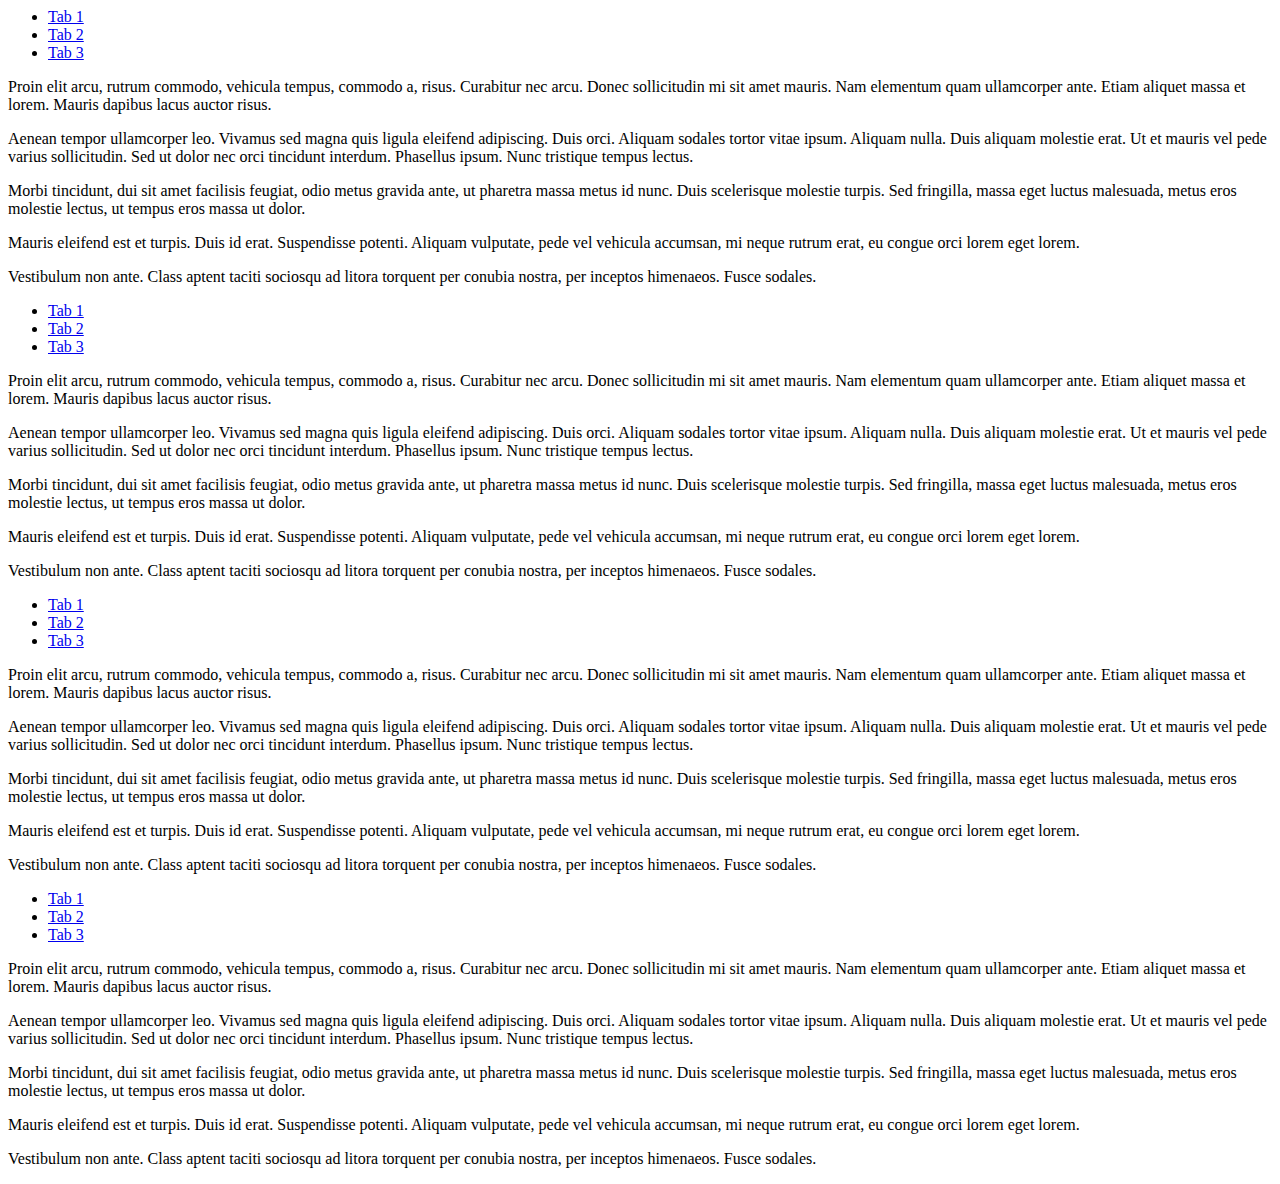
<file: colosal/tabulous/tabulous.html>
<html>
<head>
	<title>Tabulous.js</title>

	<link href='css/tabulous.css' rel='stylesheet' type='text/css'>
</head>
<body>

	<div id="wrapper">

				<div id="tabs">
		<ul>
			<li><a href="#tabs-1" title="">Tab 1</a></li>
			<li><a href="#tabs-2" title="">Tab 2</a></li>
			<li><a href="#tabs-3" title="">Tab 3</a></li>
		</ul>

		<div id="tabs_container">
			



		<div id="tabs-1">
			    <p>Proin elit arcu, rutrum commodo, vehicula tempus, commodo a, risus. Curabitur nec arcu. Donec sollicitudin mi sit amet mauris. Nam elementum quam ullamcorper ante. Etiam aliquet massa et lorem. Mauris dapibus lacus auctor risus.</p><p>Aenean tempor ullamcorper leo. Vivamus sed magna quis ligula eleifend adipiscing. Duis orci. Aliquam sodales tortor vitae ipsum. Aliquam nulla. Duis aliquam molestie erat. Ut et mauris vel pede varius sollicitudin. Sed ut dolor nec orci tincidunt interdum. Phasellus ipsum. Nunc tristique tempus lectus.</p>
		</div>

		<div id="tabs-2">
			    <p>Morbi tincidunt, dui sit amet facilisis feugiat, odio metus gravida ante, ut pharetra massa metus id nunc. Duis scelerisque molestie turpis. Sed fringilla, massa eget luctus malesuada, metus eros molestie lectus, ut tempus eros massa ut dolor.</p>
	
		</div>

		<div id="tabs-3">
			    <p>Mauris eleifend est et turpis. Duis id erat. Suspendisse potenti. Aliquam vulputate, pede vel vehicula accumsan, mi neque rutrum erat, eu congue orci lorem eget lorem.</p><p> Vestibulum non ante. Class aptent taciti sociosqu ad litora torquent per conubia nostra, per inceptos himenaeos. Fusce sodales.</p>
		</div>

		</div><!--End tabs container-->
		
	</div><!--End tabs-->




			<div id="tabs2">
		<ul>
			<li><a href="#tabs-1" title="">Tab 1</a></li>
			<li><a href="#tabs-2" title="">Tab 2</a></li>
			<li><a href="#tabs-3" title="">Tab 3</a></li>
		</ul>

		<div id="tabs_container">
			



		<div id="tabs-1">
			    <p>Proin elit arcu, rutrum commodo, vehicula tempus, commodo a, risus. Curabitur nec arcu. Donec sollicitudin mi sit amet mauris. Nam elementum quam ullamcorper ante. Etiam aliquet massa et lorem. Mauris dapibus lacus auctor risus.</p><p>Aenean tempor ullamcorper leo. Vivamus sed magna quis ligula eleifend adipiscing. Duis orci. Aliquam sodales tortor vitae ipsum. Aliquam nulla. Duis aliquam molestie erat. Ut et mauris vel pede varius sollicitudin. Sed ut dolor nec orci tincidunt interdum. Phasellus ipsum. Nunc tristique tempus lectus.</p>
		</div>

		<div id="tabs-2">
			    <p>Morbi tincidunt, dui sit amet facilisis feugiat, odio metus gravida ante, ut pharetra massa metus id nunc. Duis scelerisque molestie turpis. Sed fringilla, massa eget luctus malesuada, metus eros molestie lectus, ut tempus eros massa ut dolor.</p>
	
		</div>

		<div id="tabs-3">
			    <p>Mauris eleifend est et turpis. Duis id erat. Suspendisse potenti. Aliquam vulputate, pede vel vehicula accumsan, mi neque rutrum erat, eu congue orci lorem eget lorem.</p><p> Vestibulum non ante. Class aptent taciti sociosqu ad litora torquent per conubia nostra, per inceptos himenaeos. Fusce sodales.</p>
		</div>

		</div><!--End tabs container-->
		
	</div><!--End tabs-->


	<div id="tabs3">
		<ul>
			<li><a href="#tabs-1" title="">Tab 1</a></li>
			<li><a href="#tabs-2" title="">Tab 2</a></li>
			<li><a href="#tabs-3" title="">Tab 3</a></li>
		</ul>

		<div id="tabs_container">
			

			<div id="tabs-1">
				    <p>Proin elit arcu, rutrum commodo, vehicula tempus, commodo a, risus. Curabitur nec arcu. Donec sollicitudin mi sit amet mauris. Nam elementum quam ullamcorper ante. Etiam aliquet massa et lorem. Mauris dapibus lacus auctor risus.</p><p>Aenean tempor ullamcorper leo. Vivamus sed magna quis ligula eleifend adipiscing. Duis orci. Aliquam sodales tortor vitae ipsum. Aliquam nulla. Duis aliquam molestie erat. Ut et mauris vel pede varius sollicitudin. Sed ut dolor nec orci tincidunt interdum. Phasellus ipsum. Nunc tristique tempus lectus.</p>
			</div>

			<div id="tabs-2">
				    <p>Morbi tincidunt, dui sit amet facilisis feugiat, odio metus gravida ante, ut pharetra massa metus id nunc. Duis scelerisque molestie turpis. Sed fringilla, massa eget luctus malesuada, metus eros molestie lectus, ut tempus eros massa ut dolor.</p>
		
			</div>

			<div id="tabs-3">
				    <p>Mauris eleifend est et turpis. Duis id erat. Suspendisse potenti. Aliquam vulputate, pede vel vehicula accumsan, mi neque rutrum erat, eu congue orci lorem eget lorem.</p><p> Vestibulum non ante. Class aptent taciti sociosqu ad litora torquent per conubia nostra, per inceptos himenaeos. Fusce sodales.</p>
			</div>

		</div><!--End tabs container-->
		
	</div><!--End tabs-->



	<div id="tabs4">
		<ul>
			<li><a href="#tabs-1" title="">Tab 1</a></li>
			<li><a href="#tabs-2" title="">Tab 2</a></li>
			<li><a href="#tabs-3" title="">Tab 3</a></li>
		</ul>

		<div id="tabs_container">
			



		<div id="tabs-1">
			    <p>Proin elit arcu, rutrum commodo, vehicula tempus, commodo a, risus. Curabitur nec arcu. Donec sollicitudin mi sit amet mauris. Nam elementum quam ullamcorper ante. Etiam aliquet massa et lorem. Mauris dapibus lacus auctor risus.</p><p>Aenean tempor ullamcorper leo. Vivamus sed magna quis ligula eleifend adipiscing. Duis orci. Aliquam sodales tortor vitae ipsum. Aliquam nulla. Duis aliquam molestie erat. Ut et mauris vel pede varius sollicitudin. Sed ut dolor nec orci tincidunt interdum. Phasellus ipsum. Nunc tristique tempus lectus.</p>
		</div>

		<div id="tabs-2">
			    <p>Morbi tincidunt, dui sit amet facilisis feugiat, odio metus gravida ante, ut pharetra massa metus id nunc. Duis scelerisque molestie turpis. Sed fringilla, massa eget luctus malesuada, metus eros molestie lectus, ut tempus eros massa ut dolor.</p>
	
		</div>

		<div id="tabs-3">
			    <p>Mauris eleifend est et turpis. Duis id erat. Suspendisse potenti. Aliquam vulputate, pede vel vehicula accumsan, mi neque rutrum erat, eu congue orci lorem eget lorem.</p><p> Vestibulum non ante. Class aptent taciti sociosqu ad litora torquent per conubia nostra, per inceptos himenaeos. Fusce sodales.</p>
		</div>

		</div><!--End tabs container-->
		
	</div><!--End tabs-->

		
	</div>

	<script type="text/javascript" src="http://ajax.googleapis.com/ajax/libs/jquery/1.7.2/jquery.min.js"></script>
<script type="text/javascript" src="js/tabulous.js"></script>
<script type="text/javascript" src="js/js.js"></script>

</body>
</html>
</file>
<file: colosal/tabulous/css/tabulous.css>
<!DOCTYPE html>
<html lang="en" class=" is-copy-enabled">
  <head prefix="og: http://ogp.me/ns# fb: http://ogp.me/ns/fb# object: http://ogp.me/ns/object# article: http://ogp.me/ns/article# profile: http://ogp.me/ns/profile#">
    <meta charset='utf-8'>
    <meta http-equiv="X-UA-Compatible" content="IE=edge">
    <meta http-equiv="Content-Language" content="en">
    
    
    <title>tabulous.js/tabulous.css at master · aarondo/tabulous.js · GitHub</title>
    <link rel="search" type="application/opensearchdescription+xml" href="/opensearch.xml" title="GitHub">
    <link rel="fluid-icon" href="https://github.com/fluidicon.png" title="GitHub">
    <link rel="apple-touch-icon" sizes="57x57" href="/apple-touch-icon-114.png">
    <link rel="apple-touch-icon" sizes="114x114" href="/apple-touch-icon-114.png">
    <link rel="apple-touch-icon" sizes="72x72" href="/apple-touch-icon-144.png">
    <link rel="apple-touch-icon" sizes="144x144" href="/apple-touch-icon-144.png">
    <meta property="fb:app_id" content="1401488693436528">

      <meta content="@github" name="twitter:site" /><meta content="summary" name="twitter:card" /><meta content="aarondo/tabulous.js" name="twitter:title" /><meta content="tabulous.js - A jQuery tabs module for todays web!" name="twitter:description" /><meta content="https://avatars0.githubusercontent.com/u/3815991?v=3&amp;s=400" name="twitter:image:src" />
      <meta content="GitHub" property="og:site_name" /><meta content="object" property="og:type" /><meta content="https://avatars0.githubusercontent.com/u/3815991?v=3&amp;s=400" property="og:image" /><meta content="aarondo/tabulous.js" property="og:title" /><meta content="https://github.com/aarondo/tabulous.js" property="og:url" /><meta content="tabulous.js - A jQuery tabs module for todays web!" property="og:description" />
      <meta name="browser-stats-url" content="https://api.github.com/_private/browser/stats">
    <meta name="browser-errors-url" content="https://api.github.com/_private/browser/errors">
    <link rel="assets" href="https://assets-cdn.github.com/">
    
    <meta name="pjax-timeout" content="1000">
    

    <meta name="msapplication-TileImage" content="/windows-tile.png">
    <meta name="msapplication-TileColor" content="#ffffff">
    <meta name="selected-link" value="repo_source" data-pjax-transient>

        <meta name="google-analytics" content="UA-3769691-2">

    <meta content="collector.githubapp.com" name="octolytics-host" /><meta content="collector-cdn.github.com" name="octolytics-script-host" /><meta content="github" name="octolytics-app-id" /><meta content="4C4D5A35:6D1D:E66A5FD:558C9806" name="octolytics-dimension-request_id" />
    
    <meta content="Rails, view, blob#show" name="analytics-event" />
    <meta class="js-ga-set" name="dimension1" content="Logged Out">
    <meta name="is-dotcom" content="true">
      <meta name="hostname" content="github.com">
    <meta name="user-login" content="">

      <link rel="icon" sizes="any" mask href="https://assets-cdn.github.com/pinned-octocat.svg">
      <meta name="theme-color" content="#4078c0">
      <link rel="icon" type="image/x-icon" href="https://assets-cdn.github.com/favicon.ico">


    <meta content="authenticity_token" name="csrf-param" />
<meta content="x86Ccu4OyAONI9Dl1TYjltegky8BdOVK5XXmgLRTe9QhOVIdvJMTc2xy1BkDiX1HW0VSe1paXOZ8lNrE5fTWQw==" name="csrf-token" />

    <link crossorigin="anonymous" href="https://assets-cdn.github.com/assets/github/index-4157068649cead58a7dd42dc9c0f2dc5b01bcc77921bc077b357e48be23aa237.css" media="all" rel="stylesheet" />
    <link crossorigin="anonymous" href="https://assets-cdn.github.com/assets/github2/index-9ca91c649a7bc3e365816d996ce1f33455710f065e443ebc7c7878801f18a96e.css" media="all" rel="stylesheet" />
    
    


    <meta http-equiv="x-pjax-version" content="e88f02d90a34b8190a6ee62fa761f575">

      
  <meta name="description" content="tabulous.js - A jQuery tabs module for todays web!">
  <meta name="go-import" content="github.com/aarondo/tabulous.js git https://github.com/aarondo/tabulous.js.git">

  <meta content="3815991" name="octolytics-dimension-user_id" /><meta content="aarondo" name="octolytics-dimension-user_login" /><meta content="10826296" name="octolytics-dimension-repository_id" /><meta content="aarondo/tabulous.js" name="octolytics-dimension-repository_nwo" /><meta content="true" name="octolytics-dimension-repository_public" /><meta content="false" name="octolytics-dimension-repository_is_fork" /><meta content="10826296" name="octolytics-dimension-repository_network_root_id" /><meta content="aarondo/tabulous.js" name="octolytics-dimension-repository_network_root_nwo" />
  <link href="https://github.com/aarondo/tabulous.js/commits/master.atom" rel="alternate" title="Recent Commits to tabulous.js:master" type="application/atom+xml">

  </head>


  <body class="logged_out  env-production windows vis-public page-blob">
    <a href="#start-of-content" tabindex="1" class="accessibility-aid js-skip-to-content">Skip to content</a>
    <div class="wrapper">
      
      
      


        
        <div class="header header-logged-out" role="banner">
  <div class="container clearfix">

    <a class="header-logo-wordmark" href="https://github.com/" data-ga-click="(Logged out) Header, go to homepage, icon:logo-wordmark">
      <span class="mega-octicon octicon-logo-github"></span>
    </a>

    <div class="header-actions" role="navigation">
        <a class="btn btn-primary" href="/join" data-ga-click="(Logged out) Header, clicked Sign up, text:sign-up">Sign up</a>
      <a class="btn" href="/login?return_to=%2Faarondo%2Ftabulous.js%2Fblob%2Fmaster%2Fdemo%2Fsrc%2Ftabulous.css" data-ga-click="(Logged out) Header, clicked Sign in, text:sign-in">Sign in</a>
    </div>

    <div class="site-search repo-scope js-site-search" role="search">
      <form accept-charset="UTF-8" action="/aarondo/tabulous.js/search" class="js-site-search-form" data-global-search-url="/search" data-repo-search-url="/aarondo/tabulous.js/search" method="get"><div style="margin:0;padding:0;display:inline"><input name="utf8" type="hidden" value="&#x2713;" /></div>
  <label class="js-chromeless-input-container form-control">
    <div class="scope-badge">This repository</div>
    <input type="text"
      class="js-site-search-focus js-site-search-field is-clearable chromeless-input"
      data-hotkey="s"
      name="q"
      placeholder="Search"
      data-global-scope-placeholder="Search GitHub"
      data-repo-scope-placeholder="Search"
      tabindex="1"
      autocapitalize="off">
  </label>
</form>
    </div>

      <ul class="header-nav left" role="navigation">
          <li class="header-nav-item">
            <a class="header-nav-link" href="/explore" data-ga-click="(Logged out) Header, go to explore, text:explore">Explore</a>
          </li>
          <li class="header-nav-item">
            <a class="header-nav-link" href="/features" data-ga-click="(Logged out) Header, go to features, text:features">Features</a>
          </li>
          <li class="header-nav-item">
            <a class="header-nav-link" href="https://enterprise.github.com/" data-ga-click="(Logged out) Header, go to enterprise, text:enterprise">Enterprise</a>
          </li>
          <li class="header-nav-item">
            <a class="header-nav-link" href="/blog" data-ga-click="(Logged out) Header, go to blog, text:blog">Blog</a>
          </li>
      </ul>

  </div>
</div>



      <div id="start-of-content" class="accessibility-aid"></div>
          <div class="site" itemscope itemtype="http://schema.org/WebPage">
    <div id="js-flash-container">
      
    </div>
    <div class="pagehead repohead instapaper_ignore readability-menu">
      <div class="container">

        
<ul class="pagehead-actions">

  <li>
      <a href="/login?return_to=%2Faarondo%2Ftabulous.js"
    class="btn btn-sm btn-with-count tooltipped tooltipped-n"
    aria-label="You must be signed in to watch a repository" rel="nofollow">
    <span class="octicon octicon-eye"></span>
    Watch
  </a>
  <a class="social-count" href="/aarondo/tabulous.js/watchers">
    35
  </a>

  </li>

  <li>
      <a href="/login?return_to=%2Faarondo%2Ftabulous.js"
    class="btn btn-sm btn-with-count tooltipped tooltipped-n"
    aria-label="You must be signed in to star a repository" rel="nofollow">
    <span class="octicon octicon-star"></span>
    Star
  </a>

    <a class="social-count js-social-count" href="/aarondo/tabulous.js/stargazers">
      501
    </a>

  </li>

    <li>
      <a href="/login?return_to=%2Faarondo%2Ftabulous.js"
        class="btn btn-sm btn-with-count tooltipped tooltipped-n"
        aria-label="You must be signed in to fork a repository" rel="nofollow">
        <span class="octicon octicon-repo-forked"></span>
        Fork
      </a>
      <a href="/aarondo/tabulous.js/network" class="social-count">
        190
      </a>
    </li>
</ul>

        <h1 itemscope itemtype="http://data-vocabulary.org/Breadcrumb" class="entry-title public">
          <span class="mega-octicon octicon-repo"></span>
          <span class="author"><a href="/aarondo" class="url fn" itemprop="url" rel="author"><span itemprop="title">aarondo</span></a></span><!--
       --><span class="path-divider">/</span><!--
       --><strong><a href="/aarondo/tabulous.js" data-pjax="#js-repo-pjax-container">tabulous.js</a></strong>

          <span class="page-context-loader">
            <img alt="" height="16" src="https://assets-cdn.github.com/images/spinners/octocat-spinner-32.gif" width="16" />
          </span>

        </h1>
      </div><!-- /.container -->
    </div><!-- /.repohead -->

    <div class="container">
      <div class="repository-with-sidebar repo-container new-discussion-timeline  ">
        <div class="repository-sidebar clearfix">
            
<nav class="sunken-menu repo-nav js-repo-nav js-sidenav-container-pjax js-octicon-loaders"
     role="navigation"
     data-pjax="#js-repo-pjax-container"
     data-issue-count-url="/aarondo/tabulous.js/issues/counts">
  <ul class="sunken-menu-group">
    <li class="tooltipped tooltipped-w" aria-label="Code">
      <a href="/aarondo/tabulous.js" aria-label="Code" class="selected js-selected-navigation-item sunken-menu-item" data-hotkey="g c" data-selected-links="repo_source repo_downloads repo_commits repo_releases repo_tags repo_branches /aarondo/tabulous.js">
        <span class="octicon octicon-code"></span> <span class="full-word">Code</span>
        <img alt="" class="mini-loader" height="16" src="https://assets-cdn.github.com/images/spinners/octocat-spinner-32.gif" width="16" />
</a>    </li>

      <li class="tooltipped tooltipped-w" aria-label="Issues">
        <a href="/aarondo/tabulous.js/issues" aria-label="Issues" class="js-selected-navigation-item sunken-menu-item" data-hotkey="g i" data-selected-links="repo_issues repo_labels repo_milestones /aarondo/tabulous.js/issues">
          <span class="octicon octicon-issue-opened"></span> <span class="full-word">Issues</span>
          <span class="js-issue-replace-counter"></span>
          <img alt="" class="mini-loader" height="16" src="https://assets-cdn.github.com/images/spinners/octocat-spinner-32.gif" width="16" />
</a>      </li>

    <li class="tooltipped tooltipped-w" aria-label="Pull requests">
      <a href="/aarondo/tabulous.js/pulls" aria-label="Pull requests" class="js-selected-navigation-item sunken-menu-item" data-hotkey="g p" data-selected-links="repo_pulls /aarondo/tabulous.js/pulls">
          <span class="octicon octicon-git-pull-request"></span> <span class="full-word">Pull requests</span>
          <span class="js-pull-replace-counter"></span>
          <img alt="" class="mini-loader" height="16" src="https://assets-cdn.github.com/images/spinners/octocat-spinner-32.gif" width="16" />
</a>    </li>

  </ul>
  <div class="sunken-menu-separator"></div>
  <ul class="sunken-menu-group">

    <li class="tooltipped tooltipped-w" aria-label="Pulse">
      <a href="/aarondo/tabulous.js/pulse" aria-label="Pulse" class="js-selected-navigation-item sunken-menu-item" data-selected-links="pulse /aarondo/tabulous.js/pulse">
        <span class="octicon octicon-pulse"></span> <span class="full-word">Pulse</span>
        <img alt="" class="mini-loader" height="16" src="https://assets-cdn.github.com/images/spinners/octocat-spinner-32.gif" width="16" />
</a>    </li>

    <li class="tooltipped tooltipped-w" aria-label="Graphs">
      <a href="/aarondo/tabulous.js/graphs" aria-label="Graphs" class="js-selected-navigation-item sunken-menu-item" data-selected-links="repo_graphs repo_contributors /aarondo/tabulous.js/graphs">
        <span class="octicon octicon-graph"></span> <span class="full-word">Graphs</span>
        <img alt="" class="mini-loader" height="16" src="https://assets-cdn.github.com/images/spinners/octocat-spinner-32.gif" width="16" />
</a>    </li>
  </ul>


</nav>

              <div class="only-with-full-nav">
                  
<div class="js-clone-url clone-url open"
  data-protocol-type="http">
  <h3><span class="text-emphasized">HTTPS</span> clone URL</h3>
  <div class="input-group js-zeroclipboard-container">
    <input type="text" class="input-mini input-monospace js-url-field js-zeroclipboard-target"
           value="https://github.com/aarondo/tabulous.js.git" readonly="readonly">
    <span class="input-group-button">
      <button aria-label="Copy to clipboard" class="js-zeroclipboard btn btn-sm zeroclipboard-button tooltipped tooltipped-s" data-copied-hint="Copied!" type="button"><span class="octicon octicon-clippy"></span></button>
    </span>
  </div>
</div>

  
<div class="js-clone-url clone-url "
  data-protocol-type="subversion">
  <h3><span class="text-emphasized">Subversion</span> checkout URL</h3>
  <div class="input-group js-zeroclipboard-container">
    <input type="text" class="input-mini input-monospace js-url-field js-zeroclipboard-target"
           value="https://github.com/aarondo/tabulous.js" readonly="readonly">
    <span class="input-group-button">
      <button aria-label="Copy to clipboard" class="js-zeroclipboard btn btn-sm zeroclipboard-button tooltipped tooltipped-s" data-copied-hint="Copied!" type="button"><span class="octicon octicon-clippy"></span></button>
    </span>
  </div>
</div>



<div class="clone-options">You can clone with
  <form accept-charset="UTF-8" action="/users/set_protocol?protocol_selector=http&amp;protocol_type=clone" class="inline-form js-clone-selector-form " data-remote="true" method="post"><div style="margin:0;padding:0;display:inline"><input name="utf8" type="hidden" value="&#x2713;" /><input name="authenticity_token" type="hidden" value="qv3kVj29gpLQ897onLHLUBLqm5Qx3vp2G7CWA2jkBFpES1EPi9YlDhK1wXHKKvOLTTetfnR4O059w067xZ4fXQ==" /></div><button class="btn-link js-clone-selector" data-protocol="http" type="submit">HTTPS</button></form> or <form accept-charset="UTF-8" action="/users/set_protocol?protocol_selector=subversion&amp;protocol_type=clone" class="inline-form js-clone-selector-form " data-remote="true" method="post"><div style="margin:0;padding:0;display:inline"><input name="utf8" type="hidden" value="&#x2713;" /><input name="authenticity_token" type="hidden" value="q77elR0ZZJLlObI0onO6Tw7Y8kgTf8BG8+GUUCp5JjccDlHhG/Q/NmE5pOnVm7utwL1dNcYx+xeS5W3bst03gw==" /></div><button class="btn-link js-clone-selector" data-protocol="subversion" type="submit">Subversion</button></form>.
  <a href="https://help.github.com/articles/which-remote-url-should-i-use" class="help tooltipped tooltipped-n" aria-label="Get help on which URL is right for you.">
    <span class="octicon octicon-question"></span>
  </a>
</div>


  <a href="https://windows.github.com" class="btn btn-sm sidebar-button" title="Save aarondo/tabulous.js to your computer and use it in GitHub Desktop." aria-label="Save aarondo/tabulous.js to your computer and use it in GitHub Desktop.">
    <span class="octicon octicon-device-desktop"></span>
    Clone in Desktop
  </a>


                <a href="/aarondo/tabulous.js/archive/master.zip"
                   class="btn btn-sm sidebar-button"
                   aria-label="Download the contents of aarondo/tabulous.js as a zip file"
                   title="Download the contents of aarondo/tabulous.js as a zip file"
                   rel="nofollow">
                  <span class="octicon octicon-cloud-download"></span>
                  Download ZIP
                </a>
              </div>
        </div><!-- /.repository-sidebar -->

        <div id="js-repo-pjax-container" class="repository-content context-loader-container" data-pjax-container>

          

<a href="/aarondo/tabulous.js/blob/ff4acbcc4c57d7687ccd47d5eb477c8f6da63dda/demo/src/tabulous.css" class="hidden js-permalink-shortcut" data-hotkey="y">Permalink</a>

<!-- blob contrib key: blob_contributors:v21:f0046bc4c9cea89f9a024102c88a73ec -->

<div class="file-navigation js-zeroclipboard-container">
  
<div class="select-menu js-menu-container js-select-menu left">
  <span class="btn btn-sm select-menu-button js-menu-target css-truncate" data-hotkey="w"
    data-ref="master"
    title="master"
    role="button" aria-label="Switch branches or tags" tabindex="0" aria-haspopup="true">
    <span class="octicon octicon-git-branch"></span>
    <i>branch:</i>
    <span class="js-select-button css-truncate-target">master</span>
  </span>

  <div class="select-menu-modal-holder js-menu-content js-navigation-container" data-pjax aria-hidden="true">

    <div class="select-menu-modal">
      <div class="select-menu-header">
        <span class="select-menu-title">Switch branches/tags</span>
        <span class="octicon octicon-x js-menu-close" role="button" aria-label="Close"></span>
      </div>

      <div class="select-menu-filters">
        <div class="select-menu-text-filter">
          <input type="text" aria-label="Filter branches/tags" id="context-commitish-filter-field" class="js-filterable-field js-navigation-enable" placeholder="Filter branches/tags">
        </div>
        <div class="select-menu-tabs">
          <ul>
            <li class="select-menu-tab">
              <a href="#" data-tab-filter="branches" data-filter-placeholder="Filter branches/tags" class="js-select-menu-tab">Branches</a>
            </li>
            <li class="select-menu-tab">
              <a href="#" data-tab-filter="tags" data-filter-placeholder="Find a tag…" class="js-select-menu-tab">Tags</a>
            </li>
          </ul>
        </div>
      </div>

      <div class="select-menu-list select-menu-tab-bucket js-select-menu-tab-bucket" data-tab-filter="branches">

        <div data-filterable-for="context-commitish-filter-field" data-filterable-type="substring">


            <a class="select-menu-item js-navigation-item js-navigation-open selected"
               href="/aarondo/tabulous.js/blob/master/demo/src/tabulous.css"
               data-name="master"
               data-skip-pjax="true"
               rel="nofollow">
              <span class="select-menu-item-icon octicon octicon-check"></span>
              <span class="select-menu-item-text css-truncate-target" title="master">
                master
              </span>
            </a>
        </div>

          <div class="select-menu-no-results">Nothing to show</div>
      </div>

      <div class="select-menu-list select-menu-tab-bucket js-select-menu-tab-bucket" data-tab-filter="tags">
        <div data-filterable-for="context-commitish-filter-field" data-filterable-type="substring">


        </div>

        <div class="select-menu-no-results">Nothing to show</div>
      </div>

    </div>
  </div>
</div>

  <div class="btn-group right">
    <a href="/aarondo/tabulous.js/find/master"
          class="js-show-file-finder btn btn-sm empty-icon tooltipped tooltipped-s"
          data-pjax
          data-hotkey="t"
          aria-label="Quickly jump between files">
      <span class="octicon octicon-list-unordered"></span>
    </a>
    <button aria-label="Copy file path to clipboard" class="js-zeroclipboard btn btn-sm zeroclipboard-button tooltipped tooltipped-s" data-copied-hint="Copied!" type="button"><span class="octicon octicon-clippy"></span></button>
  </div>

  <div class="breadcrumb js-zeroclipboard-target">
    <span class="repo-root js-repo-root"><span itemscope="" itemtype="http://data-vocabulary.org/Breadcrumb"><a href="/aarondo/tabulous.js" class="" data-branch="master" data-pjax="true" itemscope="url"><span itemprop="title">tabulous.js</span></a></span></span><span class="separator">/</span><span itemscope="" itemtype="http://data-vocabulary.org/Breadcrumb"><a href="/aarondo/tabulous.js/tree/master/demo" class="" data-branch="master" data-pjax="true" itemscope="url"><span itemprop="title">demo</span></a></span><span class="separator">/</span><span itemscope="" itemtype="http://data-vocabulary.org/Breadcrumb"><a href="/aarondo/tabulous.js/tree/master/demo/src" class="" data-branch="master" data-pjax="true" itemscope="url"><span itemprop="title">src</span></a></span><span class="separator">/</span><strong class="final-path">tabulous.css</strong>
  </div>
</div>


  <div class="commit file-history-tease">
    <div class="file-history-tease-header">
        <img alt="" class="avatar" height="24" src="https://1.gravatar.com/avatar/59c1a412fed53a261db4a657c875c4e7?d=https%3A%2F%2Fassets-cdn.github.com%2Fimages%2Fgravatars%2Fgravatar-user-420.png&amp;r=x&amp;s=140" width="24" />
        <span class="author"><span>Aaron Lumsden</span></span>
        <time datetime="2015-02-20T11:40:34Z" is="relative-time">Feb 20, 2015</time>
        <div class="commit-title">
            <a href="/aarondo/tabulous.js/commit/ff4acbcc4c57d7687ccd47d5eb477c8f6da63dda" class="message" data-pjax="true" title="Revert c90a870..d040f22

This rolls back to commit c90a870b12c82704cc3728d39b8a3251e40a0a3e.">Revert</a> <a href="https://github.com/aarondo/tabulous.js/commit/c90a870b12c82704cc3728d39b8a3251e40a0a3e" class="commit-link"><tt>c90a870</tt></a><a href="/aarondo/tabulous.js/commit/ff4acbcc4c57d7687ccd47d5eb477c8f6da63dda" class="message" data-pjax="true" title="Revert c90a870..d040f22

This rolls back to commit c90a870b12c82704cc3728d39b8a3251e40a0a3e.">..</a><a href="https://github.com/aarondo/tabulous.js/commit/d040f22179e765ffe2bf0a1fbbff69ec8711276b" class="commit-link"><tt>d040f22</tt></a>
        </div>
    </div>

    <div class="participation">
      <p class="quickstat">
        <a href="#blob_contributors_box" rel="facebox">
          <strong>2</strong>
           contributors
        </a>
      </p>
          <a class="avatar-link tooltipped tooltipped-s" aria-label="jgermade" href="/aarondo/tabulous.js/commits/master/demo/src/tabulous.css?author=jgermade"><img alt="@jgermade" class="avatar" height="20" src="https://avatars2.githubusercontent.com/u/2305833?v=3&amp;s=40" width="20" /> </a>
    <a class="avatar-link tooltipped tooltipped-s" aria-label="aarondo" href="/aarondo/tabulous.js/commits/master/demo/src/tabulous.css?author=aarondo"><img alt="@aarondo" class="avatar" height="20" src="https://avatars1.githubusercontent.com/u/3815991?v=3&amp;s=40" width="20" /> </a>


    </div>
    <div id="blob_contributors_box" style="display:none">
      <h2 class="facebox-header">Users who have contributed to this file</h2>
      <ul class="facebox-user-list">
          <li class="facebox-user-list-item">
            <img alt="@jgermade" height="24" src="https://avatars0.githubusercontent.com/u/2305833?v=3&amp;s=48" width="24" />
            <a href="/jgermade">jgermade</a>
          </li>
          <li class="facebox-user-list-item">
            <img alt="@aarondo" height="24" src="https://avatars3.githubusercontent.com/u/3815991?v=3&amp;s=48" width="24" />
            <a href="/aarondo">aarondo</a>
          </li>
      </ul>
    </div>
  </div>

<div class="file">
  <div class="file-header">
    <div class="file-actions">

      <div class="btn-group">
        <a href="/aarondo/tabulous.js/raw/master/demo/src/tabulous.css" class="btn btn-sm " id="raw-url">Raw</a>
          <a href="/aarondo/tabulous.js/blame/master/demo/src/tabulous.css" class="btn btn-sm js-update-url-with-hash">Blame</a>
        <a href="/aarondo/tabulous.js/commits/master/demo/src/tabulous.css" class="btn btn-sm " rel="nofollow">History</a>
      </div>

        <a class="octicon-btn tooltipped tooltipped-nw"
           href="https://windows.github.com"
           aria-label="Open this file in GitHub for Windows"
           data-ga-click="Repository, open with desktop, type:windows">
            <span class="octicon octicon-device-desktop"></span>
        </a>

          <button type="button" class="octicon-btn disabled tooltipped tooltipped-n" aria-label="You must be signed in to make or propose changes">
            <span class="octicon octicon-pencil"></span>
          </button>

        <button type="button" class="octicon-btn octicon-btn-danger disabled tooltipped tooltipped-n" aria-label="You must be signed in to make or propose changes">
          <span class="octicon octicon-trashcan"></span>
        </button>
    </div>

    <div class="file-info">
        206 lines (178 sloc)
        <span class="file-info-divider"></span>
      4.763 kB
    </div>
  </div>
  
  <div class="blob-wrapper data type-css">
      <table class="highlight tab-size js-file-line-container" data-tab-size="8">
      <tr>
        <td id="L1" class="blob-num js-line-number" data-line-number="1"></td>
        <td id="LC1" class="blob-code blob-code-inner js-file-line"><span class="pl-c">/* Don&#39;t forget to include a CSS reset file otherwise it might look a little bit strange*/</span></td>
      </tr>
      <tr>
        <td id="L2" class="blob-num js-line-number" data-line-number="2"></td>
        <td id="LC2" class="blob-code blob-code-inner js-file-line"><span class="pl-ent">a</span><span class="pl-e">:active</span>,<span class="pl-ent">a</span><span class="pl-e">:focus</span> {</td>
      </tr>
      <tr>
        <td id="L3" class="blob-num js-line-number" data-line-number="3"></td>
        <td id="LC3" class="blob-code blob-code-inner js-file-line">	<span class="pl-c1"><span class="pl-c1">outline</span></span>: expression(hideFocus=<span class="pl-s"><span class="pl-pds">&#39;</span>true<span class="pl-pds">&#39;</span></span>);</td>
      </tr>
      <tr>
        <td id="L4" class="blob-num js-line-number" data-line-number="4"></td>
        <td id="LC4" class="blob-code blob-code-inner js-file-line">}</td>
      </tr>
      <tr>
        <td id="L5" class="blob-num js-line-number" data-line-number="5"></td>
        <td id="LC5" class="blob-code blob-code-inner js-file-line">
</td>
      </tr>
      <tr>
        <td id="L6" class="blob-num js-line-number" data-line-number="6"></td>
        <td id="LC6" class="blob-code blob-code-inner js-file-line"><span class="pl-ent">p</span> {</td>
      </tr>
      <tr>
        <td id="L7" class="blob-num js-line-number" data-line-number="7"></td>
        <td id="LC7" class="blob-code blob-code-inner js-file-line">	<span class="pl-c1"><span class="pl-c1">margin-bottom</span></span>: <span class="pl-c1">20<span class="pl-k">px</span></span>;</td>
      </tr>
      <tr>
        <td id="L8" class="blob-num js-line-number" data-line-number="8"></td>
        <td id="LC8" class="blob-code blob-code-inner js-file-line">}</td>
      </tr>
      <tr>
        <td id="L9" class="blob-num js-line-number" data-line-number="9"></td>
        <td id="LC9" class="blob-code blob-code-inner js-file-line">
</td>
      </tr>
      <tr>
        <td id="L10" class="blob-num js-line-number" data-line-number="10"></td>
        <td id="LC10" class="blob-code blob-code-inner js-file-line"><span class="pl-e">#wrapper</span> {</td>
      </tr>
      <tr>
        <td id="L11" class="blob-num js-line-number" data-line-number="11"></td>
        <td id="LC11" class="blob-code blob-code-inner js-file-line">	<span class="pl-c1"><span class="pl-c1">width</span></span>: <span class="pl-c1">960<span class="pl-k">px</span></span>;</td>
      </tr>
      <tr>
        <td id="L12" class="blob-num js-line-number" data-line-number="12"></td>
        <td id="LC12" class="blob-code blob-code-inner js-file-line">	<span class="pl-c1"><span class="pl-c1">margin</span></span>: <span class="pl-c1">0</span> <span class="pl-c1">auto</span>;</td>
      </tr>
      <tr>
        <td id="L13" class="blob-num js-line-number" data-line-number="13"></td>
        <td id="LC13" class="blob-code blob-code-inner js-file-line">	<span class="pl-c1"><span class="pl-c1">margin-top</span></span>: <span class="pl-c1">100<span class="pl-k">px</span></span>;</td>
      </tr>
      <tr>
        <td id="L14" class="blob-num js-line-number" data-line-number="14"></td>
        <td id="LC14" class="blob-code blob-code-inner js-file-line">}</td>
      </tr>
      <tr>
        <td id="L15" class="blob-num js-line-number" data-line-number="15"></td>
        <td id="LC15" class="blob-code blob-code-inner js-file-line"><span class="pl-e">#tabs</span>,<span class="pl-e">#tabs2</span>,<span class="pl-e">#tabs3</span>,<span class="pl-e">#tabs4</span>,<span class="pl-e">#tabs5</span> {</td>
      </tr>
      <tr>
        <td id="L16" class="blob-num js-line-number" data-line-number="16"></td>
        <td id="LC16" class="blob-code blob-code-inner js-file-line">	<span class="pl-c1"><span class="pl-c1">width</span></span>: <span class="pl-c1">500<span class="pl-k">px</span></span>;</td>
      </tr>
      <tr>
        <td id="L17" class="blob-num js-line-number" data-line-number="17"></td>
        <td id="LC17" class="blob-code blob-code-inner js-file-line">	<span class="pl-c1"><span class="pl-c1">margin</span></span>: <span class="pl-c1">0</span> <span class="pl-c1">auto</span>;</td>
      </tr>
      <tr>
        <td id="L18" class="blob-num js-line-number" data-line-number="18"></td>
        <td id="LC18" class="blob-code blob-code-inner js-file-line">	<span class="pl-c1"><span class="pl-c1">margin-bottom</span></span>: <span class="pl-c1">40<span class="pl-k">px</span></span>;</td>
      </tr>
      <tr>
        <td id="L19" class="blob-num js-line-number" data-line-number="19"></td>
        <td id="LC19" class="blob-code blob-code-inner js-file-line">}</td>
      </tr>
      <tr>
        <td id="L20" class="blob-num js-line-number" data-line-number="20"></td>
        <td id="LC20" class="blob-code blob-code-inner js-file-line">
</td>
      </tr>
      <tr>
        <td id="L21" class="blob-num js-line-number" data-line-number="21"></td>
        <td id="LC21" class="blob-code blob-code-inner js-file-line"><span class="pl-e">#tabs</span> <span class="pl-ent">li</span>,<span class="pl-e">#tabs2</span> <span class="pl-ent">li</span>,<span class="pl-e">#tabs3</span> <span class="pl-ent">li</span>,<span class="pl-e">#tabs4</span> <span class="pl-ent">li</span>,<span class="pl-e">#tabs5</span> <span class="pl-ent">li</span> {</td>
      </tr>
      <tr>
        <td id="L22" class="blob-num js-line-number" data-line-number="22"></td>
        <td id="LC22" class="blob-code blob-code-inner js-file-line">	<span class="pl-c1"><span class="pl-c1">float</span></span>: <span class="pl-c1">left</span>;</td>
      </tr>
      <tr>
        <td id="L23" class="blob-num js-line-number" data-line-number="23"></td>
        <td id="LC23" class="blob-code blob-code-inner js-file-line">	<span class="pl-c1"><span class="pl-c1">margin-right</span></span>: <span class="pl-c1">2<span class="pl-k">px</span></span>;</td>
      </tr>
      <tr>
        <td id="L24" class="blob-num js-line-number" data-line-number="24"></td>
        <td id="LC24" class="blob-code blob-code-inner js-file-line">}</td>
      </tr>
      <tr>
        <td id="L25" class="blob-num js-line-number" data-line-number="25"></td>
        <td id="LC25" class="blob-code blob-code-inner js-file-line">
</td>
      </tr>
      <tr>
        <td id="L26" class="blob-num js-line-number" data-line-number="26"></td>
        <td id="LC26" class="blob-code blob-code-inner js-file-line"><span class="pl-e">#tabs</span> <span class="pl-ent">li</span> <span class="pl-ent">a</span>,<span class="pl-e">#tabs2</span> <span class="pl-ent">li</span> <span class="pl-ent">a</span>,<span class="pl-e">#tabs3</span> <span class="pl-ent">li</span> <span class="pl-ent">a</span>,<span class="pl-e">#tabs4</span> <span class="pl-ent">li</span> <span class="pl-ent">a</span>,<span class="pl-e">#tabs5</span> <span class="pl-ent">li</span> <span class="pl-ent">a</span> {</td>
      </tr>
      <tr>
        <td id="L27" class="blob-num js-line-number" data-line-number="27"></td>
        <td id="LC27" class="blob-code blob-code-inner js-file-line">	<span class="pl-c1"><span class="pl-c1">display</span></span>: <span class="pl-c1">block</span>;</td>
      </tr>
      <tr>
        <td id="L28" class="blob-num js-line-number" data-line-number="28"></td>
        <td id="LC28" class="blob-code blob-code-inner js-file-line">	<span class="pl-c1"><span class="pl-c1">padding</span></span>: <span class="pl-c1">17<span class="pl-k">px</span></span> <span class="pl-c1">30<span class="pl-k">px</span></span>;</td>
      </tr>
      <tr>
        <td id="L29" class="blob-num js-line-number" data-line-number="29"></td>
        <td id="LC29" class="blob-code blob-code-inner js-file-line">	<span class="pl-c1"><span class="pl-c1">background</span></span>: <span class="pl-c1">#544f6b</span>;</td>
      </tr>
      <tr>
        <td id="L30" class="blob-num js-line-number" data-line-number="30"></td>
        <td id="LC30" class="blob-code blob-code-inner js-file-line">	<span class="pl-c1"><span class="pl-c1">text-decoration</span></span>: <span class="pl-c1">none</span>;</td>
      </tr>
      <tr>
        <td id="L31" class="blob-num js-line-number" data-line-number="31"></td>
        <td id="LC31" class="blob-code blob-code-inner js-file-line">	<span class="pl-c1"><span class="pl-c1">color</span></span>: <span class="pl-c1">#8478B3</span>;</td>
      </tr>
      <tr>
        <td id="L32" class="blob-num js-line-number" data-line-number="32"></td>
        <td id="LC32" class="blob-code blob-code-inner js-file-line">}</td>
      </tr>
      <tr>
        <td id="L33" class="blob-num js-line-number" data-line-number="33"></td>
        <td id="LC33" class="blob-code blob-code-inner js-file-line">
</td>
      </tr>
      <tr>
        <td id="L34" class="blob-num js-line-number" data-line-number="34"></td>
        <td id="LC34" class="blob-code blob-code-inner js-file-line"><span class="pl-e">#tabs</span> <span class="pl-ent">li</span> <span class="pl-ent">a</span><span class="pl-e">:hover</span>,<span class="pl-e">#tabs2</span> <span class="pl-ent">li</span> <span class="pl-ent">a</span><span class="pl-e">:hover</span>,<span class="pl-e">#tabs3</span> <span class="pl-ent">li</span> <span class="pl-ent">a</span><span class="pl-e">:hover</span>,<span class="pl-e">#tabs4</span> <span class="pl-ent">li</span> <span class="pl-ent">a</span><span class="pl-e">:hover</span>,<span class="pl-e">#tabs5</span> <span class="pl-ent">li</span> <span class="pl-ent">a</span><span class="pl-e">:hover</span> {</td>
      </tr>
      <tr>
        <td id="L35" class="blob-num js-line-number" data-line-number="35"></td>
        <td id="LC35" class="blob-code blob-code-inner js-file-line">	<span class="pl-c1"><span class="pl-c1">background</span></span>: <span class="pl-c1">rgb</span>(<span class="pl-c1">78, 74, 99</span>);</td>
      </tr>
      <tr>
        <td id="L36" class="blob-num js-line-number" data-line-number="36"></td>
        <td id="LC36" class="blob-code blob-code-inner js-file-line">}</td>
      </tr>
      <tr>
        <td id="L37" class="blob-num js-line-number" data-line-number="37"></td>
        <td id="LC37" class="blob-code blob-code-inner js-file-line">
</td>
      </tr>
      <tr>
        <td id="L38" class="blob-num js-line-number" data-line-number="38"></td>
        <td id="LC38" class="blob-code blob-code-inner js-file-line"><span class="pl-e">#tabs_container</span> {</td>
      </tr>
      <tr>
        <td id="L39" class="blob-num js-line-number" data-line-number="39"></td>
        <td id="LC39" class="blob-code blob-code-inner js-file-line">	<span class="pl-c1"><span class="pl-c1">padding</span></span>: <span class="pl-c1">40<span class="pl-k">px</span></span>;</td>
      </tr>
      <tr>
        <td id="L40" class="blob-num js-line-number" data-line-number="40"></td>
        <td id="LC40" class="blob-code blob-code-inner js-file-line">	<span class="pl-c1"><span class="pl-c1">overflow</span></span>: <span class="pl-c1">hidden</span>;</td>
      </tr>
      <tr>
        <td id="L41" class="blob-num js-line-number" data-line-number="41"></td>
        <td id="LC41" class="blob-code blob-code-inner js-file-line">	<span class="pl-c1"><span class="pl-c1">position</span></span>: <span class="pl-c1">relative</span>;</td>
      </tr>
      <tr>
        <td id="L42" class="blob-num js-line-number" data-line-number="42"></td>
        <td id="LC42" class="blob-code blob-code-inner js-file-line">	<span class="pl-c1"><span class="pl-c1">background</span></span>: <span class="pl-c1">white</span>;</td>
      </tr>
      <tr>
        <td id="L43" class="blob-num js-line-number" data-line-number="43"></td>
        <td id="LC43" class="blob-code blob-code-inner js-file-line">}</td>
      </tr>
      <tr>
        <td id="L44" class="blob-num js-line-number" data-line-number="44"></td>
        <td id="LC44" class="blob-code blob-code-inner js-file-line">
</td>
      </tr>
      <tr>
        <td id="L45" class="blob-num js-line-number" data-line-number="45"></td>
        <td id="LC45" class="blob-code blob-code-inner js-file-line"><span class="pl-e">#tabs_container</span> <span class="pl-ent">div</span> {</td>
      </tr>
      <tr>
        <td id="L46" class="blob-num js-line-number" data-line-number="46"></td>
        <td id="LC46" class="blob-code blob-code-inner js-file-line">	<span class="pl-c1"><span class="pl-c1">margin-right</span></span>: <span class="pl-c1">40<span class="pl-k">px</span></span>;</td>
      </tr>
      <tr>
        <td id="L47" class="blob-num js-line-number" data-line-number="47"></td>
        <td id="LC47" class="blob-code blob-code-inner js-file-line">}</td>
      </tr>
      <tr>
        <td id="L48" class="blob-num js-line-number" data-line-number="48"></td>
        <td id="LC48" class="blob-code blob-code-inner js-file-line">
</td>
      </tr>
      <tr>
        <td id="L49" class="blob-num js-line-number" data-line-number="49"></td>
        <td id="LC49" class="blob-code blob-code-inner js-file-line"><span class="pl-e">.transition</span> {</td>
      </tr>
      <tr>
        <td id="L50" class="blob-num js-line-number" data-line-number="50"></td>
        <td id="LC50" class="blob-code blob-code-inner js-file-line">	<span class="pl-c1">-webkit-<span class="pl-c1">transition</span></span>: <span class="pl-c1">all</span> <span class="pl-c1">.3<span class="pl-k">s</span></span> ease-in-out;</td>
      </tr>
      <tr>
        <td id="L51" class="blob-num js-line-number" data-line-number="51"></td>
        <td id="LC51" class="blob-code blob-code-inner js-file-line">	<span class="pl-c1">-moz-<span class="pl-c1">transition</span></span>: <span class="pl-c1">all</span> <span class="pl-c1">.3<span class="pl-k">s</span></span> ease-in-out;</td>
      </tr>
      <tr>
        <td id="L52" class="blob-num js-line-number" data-line-number="52"></td>
        <td id="LC52" class="blob-code blob-code-inner js-file-line">	<span class="pl-c1">-o-<span class="pl-c1">transition</span></span>: <span class="pl-c1">all</span> <span class="pl-c1">.3<span class="pl-k">s</span></span> ease-in-out;</td>
      </tr>
      <tr>
        <td id="L53" class="blob-num js-line-number" data-line-number="53"></td>
        <td id="LC53" class="blob-code blob-code-inner js-file-line">	<span class="pl-c1">-ms-<span class="pl-c1">transition</span></span>: <span class="pl-c1">all</span> <span class="pl-c1">.3<span class="pl-k">s</span></span> ease-in-out;</td>
      </tr>
      <tr>
        <td id="L54" class="blob-num js-line-number" data-line-number="54"></td>
        <td id="LC54" class="blob-code blob-code-inner js-file-line">	<span class="pl-c1"><span class="pl-c1">transition</span></span>: <span class="pl-c1">all</span> <span class="pl-c1">.3<span class="pl-k">s</span></span> ease-in-out;</td>
      </tr>
      <tr>
        <td id="L55" class="blob-num js-line-number" data-line-number="55"></td>
        <td id="LC55" class="blob-code blob-code-inner js-file-line">
</td>
      </tr>
      <tr>
        <td id="L56" class="blob-num js-line-number" data-line-number="56"></td>
        <td id="LC56" class="blob-code blob-code-inner js-file-line">	<span class="pl-c1">-webkit-<span class="pl-c1">transition-delay</span></span>: <span class="pl-c1">.3<span class="pl-k">s</span></span>;</td>
      </tr>
      <tr>
        <td id="L57" class="blob-num js-line-number" data-line-number="57"></td>
        <td id="LC57" class="blob-code blob-code-inner js-file-line">	<span class="pl-c1">-moz-<span class="pl-c1">transition-delay</span></span>: <span class="pl-c1">.3<span class="pl-k">s</span></span>;</td>
      </tr>
      <tr>
        <td id="L58" class="blob-num js-line-number" data-line-number="58"></td>
        <td id="LC58" class="blob-code blob-code-inner js-file-line">	<span class="pl-c1">-o-<span class="pl-c1">transition-delay</span></span>: <span class="pl-c1">.3<span class="pl-k">s</span></span>;</td>
      </tr>
      <tr>
        <td id="L59" class="blob-num js-line-number" data-line-number="59"></td>
        <td id="LC59" class="blob-code blob-code-inner js-file-line">	<span class="pl-c1">-ms-<span class="pl-c1">transition-delay</span></span>: <span class="pl-c1">.3<span class="pl-k">s</span></span>;</td>
      </tr>
      <tr>
        <td id="L60" class="blob-num js-line-number" data-line-number="60"></td>
        <td id="LC60" class="blob-code blob-code-inner js-file-line">	<span class="pl-c1"><span class="pl-c1">transition-delay</span></span>: <span class="pl-c1">.3<span class="pl-k">s</span></span>;</td>
      </tr>
      <tr>
        <td id="L61" class="blob-num js-line-number" data-line-number="61"></td>
        <td id="LC61" class="blob-code blob-code-inner js-file-line">}</td>
      </tr>
      <tr>
        <td id="L62" class="blob-num js-line-number" data-line-number="62"></td>
        <td id="LC62" class="blob-code blob-code-inner js-file-line">
</td>
      </tr>
      <tr>
        <td id="L63" class="blob-num js-line-number" data-line-number="63"></td>
        <td id="LC63" class="blob-code blob-code-inner js-file-line"><span class="pl-e">.make_transist</span> {</td>
      </tr>
      <tr>
        <td id="L64" class="blob-num js-line-number" data-line-number="64"></td>
        <td id="LC64" class="blob-code blob-code-inner js-file-line">	<span class="pl-c1">-webkit-<span class="pl-c1">transition</span></span>: <span class="pl-c1">all</span> <span class="pl-c1">.3<span class="pl-k">s</span></span> ease-in-out;</td>
      </tr>
      <tr>
        <td id="L65" class="blob-num js-line-number" data-line-number="65"></td>
        <td id="LC65" class="blob-code blob-code-inner js-file-line">	<span class="pl-c1">-moz-<span class="pl-c1">transition</span></span>: <span class="pl-c1">all</span> <span class="pl-c1">.3<span class="pl-k">s</span></span> ease-in-out;</td>
      </tr>
      <tr>
        <td id="L66" class="blob-num js-line-number" data-line-number="66"></td>
        <td id="LC66" class="blob-code blob-code-inner js-file-line">	<span class="pl-c1">-o-<span class="pl-c1">transition</span></span>: <span class="pl-c1">all</span> <span class="pl-c1">.3<span class="pl-k">s</span></span> ease-in-out;</td>
      </tr>
      <tr>
        <td id="L67" class="blob-num js-line-number" data-line-number="67"></td>
        <td id="LC67" class="blob-code blob-code-inner js-file-line">	<span class="pl-c1">-ms-<span class="pl-c1">transition</span></span>: <span class="pl-c1">all</span> <span class="pl-c1">.3<span class="pl-k">s</span></span> ease-in-out;</td>
      </tr>
      <tr>
        <td id="L68" class="blob-num js-line-number" data-line-number="68"></td>
        <td id="LC68" class="blob-code blob-code-inner js-file-line">	<span class="pl-c1"><span class="pl-c1">transition</span></span>: <span class="pl-c1">all</span> <span class="pl-c1">.3<span class="pl-k">s</span></span> ease-in-out;</td>
      </tr>
      <tr>
        <td id="L69" class="blob-num js-line-number" data-line-number="69"></td>
        <td id="LC69" class="blob-code blob-code-inner js-file-line">}</td>
      </tr>
      <tr>
        <td id="L70" class="blob-num js-line-number" data-line-number="70"></td>
        <td id="LC70" class="blob-code blob-code-inner js-file-line">
</td>
      </tr>
      <tr>
        <td id="L71" class="blob-num js-line-number" data-line-number="71"></td>
        <td id="LC71" class="blob-code blob-code-inner js-file-line"><span class="pl-e">.hidescale</span> {</td>
      </tr>
      <tr>
        <td id="L72" class="blob-num js-line-number" data-line-number="72"></td>
        <td id="LC72" class="blob-code blob-code-inner js-file-line">	<span class="pl-c1">-webkit-<span class="pl-c1">transform</span></span>: scale(<span class="pl-c1">0.9</span>);</td>
      </tr>
      <tr>
        <td id="L73" class="blob-num js-line-number" data-line-number="73"></td>
        <td id="LC73" class="blob-code blob-code-inner js-file-line">	<span class="pl-c1">-moz-<span class="pl-c1">transform</span></span>: scale(<span class="pl-c1">0.9</span>);</td>
      </tr>
      <tr>
        <td id="L74" class="blob-num js-line-number" data-line-number="74"></td>
        <td id="LC74" class="blob-code blob-code-inner js-file-line">	<span class="pl-c1">-o-<span class="pl-c1">transform</span></span>: scale(<span class="pl-c1">0.9</span>);</td>
      </tr>
      <tr>
        <td id="L75" class="blob-num js-line-number" data-line-number="75"></td>
        <td id="LC75" class="blob-code blob-code-inner js-file-line">	<span class="pl-c1">-ms-<span class="pl-c1">transform</span></span>: scale(<span class="pl-c1">0.9</span>);</td>
      </tr>
      <tr>
        <td id="L76" class="blob-num js-line-number" data-line-number="76"></td>
        <td id="LC76" class="blob-code blob-code-inner js-file-line">	<span class="pl-c1"><span class="pl-c1">transform</span></span>: scale(<span class="pl-c1">0.9</span>);</td>
      </tr>
      <tr>
        <td id="L77" class="blob-num js-line-number" data-line-number="77"></td>
        <td id="LC77" class="blob-code blob-code-inner js-file-line">	<span class="pl-c1">-ms-<span class="pl-c1">filter</span></span>: <span class="pl-s"><span class="pl-pds">&quot;</span>progid:DXImageTransform.Microsoft.Alpha(Opacity=0)<span class="pl-pds">&quot;</span></span>;</td>
      </tr>
      <tr>
        <td id="L78" class="blob-num js-line-number" data-line-number="78"></td>
        <td id="LC78" class="blob-code blob-code-inner js-file-line">	<span class="pl-c1"><span class="pl-c1">filter</span></span>: alpha(opacity=<span class="pl-c1">0</span>);</td>
      </tr>
      <tr>
        <td id="L79" class="blob-num js-line-number" data-line-number="79"></td>
        <td id="LC79" class="blob-code blob-code-inner js-file-line">	<span class="pl-c1"><span class="pl-c1">filter</span></span>: alpha(opacity=<span class="pl-c1">0</span>);</td>
      </tr>
      <tr>
        <td id="L80" class="blob-num js-line-number" data-line-number="80"></td>
        <td id="LC80" class="blob-code blob-code-inner js-file-line">	<span class="pl-c1"><span class="pl-c1">opacity</span></span>: <span class="pl-c1">0</span>;</td>
      </tr>
      <tr>
        <td id="L81" class="blob-num js-line-number" data-line-number="81"></td>
        <td id="LC81" class="blob-code blob-code-inner js-file-line">}</td>
      </tr>
      <tr>
        <td id="L82" class="blob-num js-line-number" data-line-number="82"></td>
        <td id="LC82" class="blob-code blob-code-inner js-file-line">
</td>
      </tr>
      <tr>
        <td id="L83" class="blob-num js-line-number" data-line-number="83"></td>
        <td id="LC83" class="blob-code blob-code-inner js-file-line"><span class="pl-e">.showscale</span> {</td>
      </tr>
      <tr>
        <td id="L84" class="blob-num js-line-number" data-line-number="84"></td>
        <td id="LC84" class="blob-code blob-code-inner js-file-line">	<span class="pl-c1">-webkit-<span class="pl-c1">transform</span></span>: scale(<span class="pl-c1">1</span>);</td>
      </tr>
      <tr>
        <td id="L85" class="blob-num js-line-number" data-line-number="85"></td>
        <td id="LC85" class="blob-code blob-code-inner js-file-line">	<span class="pl-c1">-moz-<span class="pl-c1">transform</span></span>: scale(<span class="pl-c1">1</span>);</td>
      </tr>
      <tr>
        <td id="L86" class="blob-num js-line-number" data-line-number="86"></td>
        <td id="LC86" class="blob-code blob-code-inner js-file-line">	<span class="pl-c1">-o-<span class="pl-c1">transform</span></span>: scale(<span class="pl-c1">1</span>);</td>
      </tr>
      <tr>
        <td id="L87" class="blob-num js-line-number" data-line-number="87"></td>
        <td id="LC87" class="blob-code blob-code-inner js-file-line">	<span class="pl-c1">-ms-<span class="pl-c1">transform</span></span>: scale(<span class="pl-c1">1</span>);</td>
      </tr>
      <tr>
        <td id="L88" class="blob-num js-line-number" data-line-number="88"></td>
        <td id="LC88" class="blob-code blob-code-inner js-file-line">	<span class="pl-c1"><span class="pl-c1">transform</span></span>: scale(<span class="pl-c1">1</span>);</td>
      </tr>
      <tr>
        <td id="L89" class="blob-num js-line-number" data-line-number="89"></td>
        <td id="LC89" class="blob-code blob-code-inner js-file-line">	<span class="pl-c1">-ms-<span class="pl-c1">filter</span></span>: <span class="pl-s"><span class="pl-pds">&quot;</span>progid:DXImageTransform.Microsoft.Alpha(Opacity=100)<span class="pl-pds">&quot;</span></span>;</td>
      </tr>
      <tr>
        <td id="L90" class="blob-num js-line-number" data-line-number="90"></td>
        <td id="LC90" class="blob-code blob-code-inner js-file-line">	<span class="pl-c1"><span class="pl-c1">filter</span></span>: alpha(opacity=<span class="pl-c1">100</span>);</td>
      </tr>
      <tr>
        <td id="L91" class="blob-num js-line-number" data-line-number="91"></td>
        <td id="LC91" class="blob-code blob-code-inner js-file-line">	<span class="pl-c1"><span class="pl-c1">opacity</span></span>: <span class="pl-c1">1</span>;</td>
      </tr>
      <tr>
        <td id="L92" class="blob-num js-line-number" data-line-number="92"></td>
        <td id="LC92" class="blob-code blob-code-inner js-file-line">
</td>
      </tr>
      <tr>
        <td id="L93" class="blob-num js-line-number" data-line-number="93"></td>
        <td id="LC93" class="blob-code blob-code-inner js-file-line">	<span class="pl-c1">-webkit-<span class="pl-c1">transition-delay</span></span>: <span class="pl-c1">.3<span class="pl-k">s</span></span>;</td>
      </tr>
      <tr>
        <td id="L94" class="blob-num js-line-number" data-line-number="94"></td>
        <td id="LC94" class="blob-code blob-code-inner js-file-line">	<span class="pl-c1">-moz-<span class="pl-c1">transition-delay</span></span>: <span class="pl-c1">.3<span class="pl-k">s</span></span>;</td>
      </tr>
      <tr>
        <td id="L95" class="blob-num js-line-number" data-line-number="95"></td>
        <td id="LC95" class="blob-code blob-code-inner js-file-line">	<span class="pl-c1">-o-<span class="pl-c1">transition-delay</span></span>: <span class="pl-c1">.3<span class="pl-k">s</span></span>;</td>
      </tr>
      <tr>
        <td id="L96" class="blob-num js-line-number" data-line-number="96"></td>
        <td id="LC96" class="blob-code blob-code-inner js-file-line">	<span class="pl-c1">-ms-<span class="pl-c1">transition-delay</span></span>: <span class="pl-c1">.3<span class="pl-k">s</span></span>;</td>
      </tr>
      <tr>
        <td id="L97" class="blob-num js-line-number" data-line-number="97"></td>
        <td id="LC97" class="blob-code blob-code-inner js-file-line">	<span class="pl-c1"><span class="pl-c1">transition-delay</span></span>: <span class="pl-c1">.3<span class="pl-k">s</span></span>;</td>
      </tr>
      <tr>
        <td id="L98" class="blob-num js-line-number" data-line-number="98"></td>
        <td id="LC98" class="blob-code blob-code-inner js-file-line">}</td>
      </tr>
      <tr>
        <td id="L99" class="blob-num js-line-number" data-line-number="99"></td>
        <td id="LC99" class="blob-code blob-code-inner js-file-line">
</td>
      </tr>
      <tr>
        <td id="L100" class="blob-num js-line-number" data-line-number="100"></td>
        <td id="LC100" class="blob-code blob-code-inner js-file-line"><span class="pl-e">.hideleft</span> {</td>
      </tr>
      <tr>
        <td id="L101" class="blob-num js-line-number" data-line-number="101"></td>
        <td id="LC101" class="blob-code blob-code-inner js-file-line">	<span class="pl-c1">-webkit-<span class="pl-c1">transform</span></span>: translateX(<span class="pl-c1">-100<span class="pl-k">%</span></span>);</td>
      </tr>
      <tr>
        <td id="L102" class="blob-num js-line-number" data-line-number="102"></td>
        <td id="LC102" class="blob-code blob-code-inner js-file-line">	<span class="pl-c1">-moz-<span class="pl-c1">transform</span></span>: translateX(<span class="pl-c1">-100<span class="pl-k">%</span></span>);</td>
      </tr>
      <tr>
        <td id="L103" class="blob-num js-line-number" data-line-number="103"></td>
        <td id="LC103" class="blob-code blob-code-inner js-file-line">	<span class="pl-c1">-o-<span class="pl-c1">transform</span></span>: translateX(<span class="pl-c1">-100<span class="pl-k">%</span></span>);</td>
      </tr>
      <tr>
        <td id="L104" class="blob-num js-line-number" data-line-number="104"></td>
        <td id="LC104" class="blob-code blob-code-inner js-file-line">	<span class="pl-c1">-ms-<span class="pl-c1">transform</span></span>: translateX(<span class="pl-c1">-100<span class="pl-k">%</span></span>);</td>
      </tr>
      <tr>
        <td id="L105" class="blob-num js-line-number" data-line-number="105"></td>
        <td id="LC105" class="blob-code blob-code-inner js-file-line">	<span class="pl-c1"><span class="pl-c1">transform</span></span>: translateX(<span class="pl-c1">-100<span class="pl-k">%</span></span>);</td>
      </tr>
      <tr>
        <td id="L106" class="blob-num js-line-number" data-line-number="106"></td>
        <td id="LC106" class="blob-code blob-code-inner js-file-line">	<span class="pl-c1">-ms-<span class="pl-c1">filter</span></span>: <span class="pl-s"><span class="pl-pds">&quot;</span>progid:DXImageTransform.Microsoft.Alpha(Opacity=0)<span class="pl-pds">&quot;</span></span>;</td>
      </tr>
      <tr>
        <td id="L107" class="blob-num js-line-number" data-line-number="107"></td>
        <td id="LC107" class="blob-code blob-code-inner js-file-line">	<span class="pl-c1"><span class="pl-c1">filter</span></span>: alpha(opacity=<span class="pl-c1">0</span>);</td>
      </tr>
      <tr>
        <td id="L108" class="blob-num js-line-number" data-line-number="108"></td>
        <td id="LC108" class="blob-code blob-code-inner js-file-line">	<span class="pl-c1"><span class="pl-c1">opacity</span></span>: <span class="pl-c1">0</span>;</td>
      </tr>
      <tr>
        <td id="L109" class="blob-num js-line-number" data-line-number="109"></td>
        <td id="LC109" class="blob-code blob-code-inner js-file-line">}</td>
      </tr>
      <tr>
        <td id="L110" class="blob-num js-line-number" data-line-number="110"></td>
        <td id="LC110" class="blob-code blob-code-inner js-file-line">
</td>
      </tr>
      <tr>
        <td id="L111" class="blob-num js-line-number" data-line-number="111"></td>
        <td id="LC111" class="blob-code blob-code-inner js-file-line"><span class="pl-e">.showleft</span> {</td>
      </tr>
      <tr>
        <td id="L112" class="blob-num js-line-number" data-line-number="112"></td>
        <td id="LC112" class="blob-code blob-code-inner js-file-line">	<span class="pl-c1">-webkit-<span class="pl-c1">transform</span></span>: translateX(<span class="pl-c1">0<span class="pl-k">px</span></span>);</td>
      </tr>
      <tr>
        <td id="L113" class="blob-num js-line-number" data-line-number="113"></td>
        <td id="LC113" class="blob-code blob-code-inner js-file-line">	<span class="pl-c1">-moz-<span class="pl-c1">transform</span></span>: translateX(<span class="pl-c1">0<span class="pl-k">px</span></span>);</td>
      </tr>
      <tr>
        <td id="L114" class="blob-num js-line-number" data-line-number="114"></td>
        <td id="LC114" class="blob-code blob-code-inner js-file-line">	<span class="pl-c1">-o-<span class="pl-c1">transform</span></span>: translateX(<span class="pl-c1">0<span class="pl-k">px</span></span>);</td>
      </tr>
      <tr>
        <td id="L115" class="blob-num js-line-number" data-line-number="115"></td>
        <td id="LC115" class="blob-code blob-code-inner js-file-line">	<span class="pl-c1">-ms-<span class="pl-c1">transform</span></span>: translateX(<span class="pl-c1">0<span class="pl-k">px</span></span>);</td>
      </tr>
      <tr>
        <td id="L116" class="blob-num js-line-number" data-line-number="116"></td>
        <td id="LC116" class="blob-code blob-code-inner js-file-line">	<span class="pl-c1"><span class="pl-c1">transform</span></span>: translateX(<span class="pl-c1">0<span class="pl-k">px</span></span>);</td>
      </tr>
      <tr>
        <td id="L117" class="blob-num js-line-number" data-line-number="117"></td>
        <td id="LC117" class="blob-code blob-code-inner js-file-line">	<span class="pl-c1">-ms-<span class="pl-c1">filter</span></span>: <span class="pl-s"><span class="pl-pds">&quot;</span>progid:DXImageTransform.Microsoft.Alpha(Opacity=100)<span class="pl-pds">&quot;</span></span>;</td>
      </tr>
      <tr>
        <td id="L118" class="blob-num js-line-number" data-line-number="118"></td>
        <td id="LC118" class="blob-code blob-code-inner js-file-line">	<span class="pl-c1"><span class="pl-c1">filter</span></span>: alpha(opacity=<span class="pl-c1">100</span>);</td>
      </tr>
      <tr>
        <td id="L119" class="blob-num js-line-number" data-line-number="119"></td>
        <td id="LC119" class="blob-code blob-code-inner js-file-line">	<span class="pl-c1"><span class="pl-c1">opacity</span></span>: <span class="pl-c1">1</span>;</td>
      </tr>
      <tr>
        <td id="L120" class="blob-num js-line-number" data-line-number="120"></td>
        <td id="LC120" class="blob-code blob-code-inner js-file-line">
</td>
      </tr>
      <tr>
        <td id="L121" class="blob-num js-line-number" data-line-number="121"></td>
        <td id="LC121" class="blob-code blob-code-inner js-file-line">	<span class="pl-c1">-webkit-<span class="pl-c1">transition-delay</span></span>: <span class="pl-c1">.3<span class="pl-k">s</span></span>;</td>
      </tr>
      <tr>
        <td id="L122" class="blob-num js-line-number" data-line-number="122"></td>
        <td id="LC122" class="blob-code blob-code-inner js-file-line">	<span class="pl-c1">-moz-<span class="pl-c1">transition-delay</span></span>: <span class="pl-c1">.3<span class="pl-k">s</span></span>;</td>
      </tr>
      <tr>
        <td id="L123" class="blob-num js-line-number" data-line-number="123"></td>
        <td id="LC123" class="blob-code blob-code-inner js-file-line">	<span class="pl-c1">-o-<span class="pl-c1">transition-delay</span></span>: <span class="pl-c1">.3<span class="pl-k">s</span></span>;</td>
      </tr>
      <tr>
        <td id="L124" class="blob-num js-line-number" data-line-number="124"></td>
        <td id="LC124" class="blob-code blob-code-inner js-file-line">	<span class="pl-c1">-ms-<span class="pl-c1">transition-delay</span></span>: <span class="pl-c1">.3<span class="pl-k">s</span></span>;</td>
      </tr>
      <tr>
        <td id="L125" class="blob-num js-line-number" data-line-number="125"></td>
        <td id="LC125" class="blob-code blob-code-inner js-file-line">	<span class="pl-c1"><span class="pl-c1">transition-delay</span></span>: <span class="pl-c1">.3<span class="pl-k">s</span></span>;</td>
      </tr>
      <tr>
        <td id="L126" class="blob-num js-line-number" data-line-number="126"></td>
        <td id="LC126" class="blob-code blob-code-inner js-file-line">}</td>
      </tr>
      <tr>
        <td id="L127" class="blob-num js-line-number" data-line-number="127"></td>
        <td id="LC127" class="blob-code blob-code-inner js-file-line">
</td>
      </tr>
      <tr>
        <td id="L128" class="blob-num js-line-number" data-line-number="128"></td>
        <td id="LC128" class="blob-code blob-code-inner js-file-line"><span class="pl-e">.hidescaleup</span> {</td>
      </tr>
      <tr>
        <td id="L129" class="blob-num js-line-number" data-line-number="129"></td>
        <td id="LC129" class="blob-code blob-code-inner js-file-line">	<span class="pl-c1">-webkit-<span class="pl-c1">transform</span></span>: scale(<span class="pl-c1">1.1</span>);</td>
      </tr>
      <tr>
        <td id="L130" class="blob-num js-line-number" data-line-number="130"></td>
        <td id="LC130" class="blob-code blob-code-inner js-file-line">	<span class="pl-c1">-moz-<span class="pl-c1">transform</span></span>: scale(<span class="pl-c1">1.1</span>);</td>
      </tr>
      <tr>
        <td id="L131" class="blob-num js-line-number" data-line-number="131"></td>
        <td id="LC131" class="blob-code blob-code-inner js-file-line">	<span class="pl-c1">-o-<span class="pl-c1">transform</span></span>: scale(<span class="pl-c1">1.1</span>);</td>
      </tr>
      <tr>
        <td id="L132" class="blob-num js-line-number" data-line-number="132"></td>
        <td id="LC132" class="blob-code blob-code-inner js-file-line">	<span class="pl-c1">-ms-<span class="pl-c1">transform</span></span>: scale(<span class="pl-c1">1.1</span>);</td>
      </tr>
      <tr>
        <td id="L133" class="blob-num js-line-number" data-line-number="133"></td>
        <td id="LC133" class="blob-code blob-code-inner js-file-line">	<span class="pl-c1"><span class="pl-c1">transform</span></span>: scale(<span class="pl-c1">1.1</span>);</td>
      </tr>
      <tr>
        <td id="L134" class="blob-num js-line-number" data-line-number="134"></td>
        <td id="LC134" class="blob-code blob-code-inner js-file-line">	<span class="pl-c1">-ms-<span class="pl-c1">filter</span></span>: <span class="pl-s"><span class="pl-pds">&quot;</span>progid:DXImageTransform.Microsoft.Alpha(Opacity=0)<span class="pl-pds">&quot;</span></span>;</td>
      </tr>
      <tr>
        <td id="L135" class="blob-num js-line-number" data-line-number="135"></td>
        <td id="LC135" class="blob-code blob-code-inner js-file-line">	<span class="pl-c1"><span class="pl-c1">filter</span></span>: alpha(opacity=<span class="pl-c1">0</span>);</td>
      </tr>
      <tr>
        <td id="L136" class="blob-num js-line-number" data-line-number="136"></td>
        <td id="LC136" class="blob-code blob-code-inner js-file-line">	<span class="pl-c1"><span class="pl-c1">opacity</span></span>: <span class="pl-c1">0</span>;</td>
      </tr>
      <tr>
        <td id="L137" class="blob-num js-line-number" data-line-number="137"></td>
        <td id="LC137" class="blob-code blob-code-inner js-file-line">}</td>
      </tr>
      <tr>
        <td id="L138" class="blob-num js-line-number" data-line-number="138"></td>
        <td id="LC138" class="blob-code blob-code-inner js-file-line">
</td>
      </tr>
      <tr>
        <td id="L139" class="blob-num js-line-number" data-line-number="139"></td>
        <td id="LC139" class="blob-code blob-code-inner js-file-line"><span class="pl-e">.showscaleup</span> {</td>
      </tr>
      <tr>
        <td id="L140" class="blob-num js-line-number" data-line-number="140"></td>
        <td id="LC140" class="blob-code blob-code-inner js-file-line">	<span class="pl-c1">-webkit-<span class="pl-c1">transform</span></span>: scale(<span class="pl-c1">1</span>);</td>
      </tr>
      <tr>
        <td id="L141" class="blob-num js-line-number" data-line-number="141"></td>
        <td id="LC141" class="blob-code blob-code-inner js-file-line">	<span class="pl-c1">-moz-<span class="pl-c1">transform</span></span>: scale(<span class="pl-c1">1</span>);</td>
      </tr>
      <tr>
        <td id="L142" class="blob-num js-line-number" data-line-number="142"></td>
        <td id="LC142" class="blob-code blob-code-inner js-file-line">	<span class="pl-c1">-o-<span class="pl-c1">transform</span></span>: scale(<span class="pl-c1">1</span>);</td>
      </tr>
      <tr>
        <td id="L143" class="blob-num js-line-number" data-line-number="143"></td>
        <td id="LC143" class="blob-code blob-code-inner js-file-line">	<span class="pl-c1">-ms-<span class="pl-c1">transform</span></span>: scale(<span class="pl-c1">1</span>);</td>
      </tr>
      <tr>
        <td id="L144" class="blob-num js-line-number" data-line-number="144"></td>
        <td id="LC144" class="blob-code blob-code-inner js-file-line">	<span class="pl-c1"><span class="pl-c1">transform</span></span>: scale(<span class="pl-c1">1</span>);</td>
      </tr>
      <tr>
        <td id="L145" class="blob-num js-line-number" data-line-number="145"></td>
        <td id="LC145" class="blob-code blob-code-inner js-file-line">	<span class="pl-c1">-ms-<span class="pl-c1">filter</span></span>: <span class="pl-s"><span class="pl-pds">&quot;</span>progid:DXImageTransform.Microsoft.Alpha(Opacity=100)<span class="pl-pds">&quot;</span></span>;</td>
      </tr>
      <tr>
        <td id="L146" class="blob-num js-line-number" data-line-number="146"></td>
        <td id="LC146" class="blob-code blob-code-inner js-file-line">	<span class="pl-c1"><span class="pl-c1">filter</span></span>: alpha(opacity=<span class="pl-c1">100</span>);</td>
      </tr>
      <tr>
        <td id="L147" class="blob-num js-line-number" data-line-number="147"></td>
        <td id="LC147" class="blob-code blob-code-inner js-file-line">	<span class="pl-c1"><span class="pl-c1">opacity</span></span>: <span class="pl-c1">1</span>;</td>
      </tr>
      <tr>
        <td id="L148" class="blob-num js-line-number" data-line-number="148"></td>
        <td id="LC148" class="blob-code blob-code-inner js-file-line">
</td>
      </tr>
      <tr>
        <td id="L149" class="blob-num js-line-number" data-line-number="149"></td>
        <td id="LC149" class="blob-code blob-code-inner js-file-line">	<span class="pl-c1">-webkit-<span class="pl-c1">transition-delay</span></span>: <span class="pl-c1">.3<span class="pl-k">s</span></span>;</td>
      </tr>
      <tr>
        <td id="L150" class="blob-num js-line-number" data-line-number="150"></td>
        <td id="LC150" class="blob-code blob-code-inner js-file-line">	<span class="pl-c1">-moz-<span class="pl-c1">transition-delay</span></span>: <span class="pl-c1">.3<span class="pl-k">s</span></span>;</td>
      </tr>
      <tr>
        <td id="L151" class="blob-num js-line-number" data-line-number="151"></td>
        <td id="LC151" class="blob-code blob-code-inner js-file-line">	<span class="pl-c1">-o-<span class="pl-c1">transition-delay</span></span>: <span class="pl-c1">.3<span class="pl-k">s</span></span>;</td>
      </tr>
      <tr>
        <td id="L152" class="blob-num js-line-number" data-line-number="152"></td>
        <td id="LC152" class="blob-code blob-code-inner js-file-line">	<span class="pl-c1">-ms-<span class="pl-c1">transition-delay</span></span>: <span class="pl-c1">.3<span class="pl-k">s</span></span>;</td>
      </tr>
      <tr>
        <td id="L153" class="blob-num js-line-number" data-line-number="153"></td>
        <td id="LC153" class="blob-code blob-code-inner js-file-line">	<span class="pl-c1"><span class="pl-c1">transition-delay</span></span>: <span class="pl-c1">.3<span class="pl-k">s</span></span>;</td>
      </tr>
      <tr>
        <td id="L154" class="blob-num js-line-number" data-line-number="154"></td>
        <td id="LC154" class="blob-code blob-code-inner js-file-line">}</td>
      </tr>
      <tr>
        <td id="L155" class="blob-num js-line-number" data-line-number="155"></td>
        <td id="LC155" class="blob-code blob-code-inner js-file-line">
</td>
      </tr>
      <tr>
        <td id="L156" class="blob-num js-line-number" data-line-number="156"></td>
        <td id="LC156" class="blob-code blob-code-inner js-file-line"><span class="pl-e">.hideflip</span> {</td>
      </tr>
      <tr>
        <td id="L157" class="blob-num js-line-number" data-line-number="157"></td>
        <td id="LC157" class="blob-code blob-code-inner js-file-line">	<span class="pl-c1">-ms-<span class="pl-c1">filter</span></span>: <span class="pl-s"><span class="pl-pds">&quot;</span>progid:DXImageTransform.Microsoft.Alpha(Opacity=0)<span class="pl-pds">&quot;</span></span>;</td>
      </tr>
      <tr>
        <td id="L158" class="blob-num js-line-number" data-line-number="158"></td>
        <td id="LC158" class="blob-code blob-code-inner js-file-line">	<span class="pl-c1"><span class="pl-c1">filter</span></span>: alpha(opacity=<span class="pl-c1">0</span>);</td>
      </tr>
      <tr>
        <td id="L159" class="blob-num js-line-number" data-line-number="159"></td>
        <td id="LC159" class="blob-code blob-code-inner js-file-line">	<span class="pl-c1"><span class="pl-c1">opacity</span></span>: <span class="pl-c1">0</span>;</td>
      </tr>
      <tr>
        <td id="L160" class="blob-num js-line-number" data-line-number="160"></td>
        <td id="LC160" class="blob-code blob-code-inner js-file-line">
</td>
      </tr>
      <tr>
        <td id="L161" class="blob-num js-line-number" data-line-number="161"></td>
        <td id="LC161" class="blob-code blob-code-inner js-file-line">	<span class="pl-c1">-webkit-<span class="pl-c1">transform</span></span>: rotatey(<span class="pl-c1">-90<span class="pl-k">deg</span></span>) scale(<span class="pl-c1">1.1</span>);</td>
      </tr>
      <tr>
        <td id="L162" class="blob-num js-line-number" data-line-number="162"></td>
        <td id="LC162" class="blob-code blob-code-inner js-file-line">	<span class="pl-c1">-moz-<span class="pl-c1">transform</span></span>: rotatey(<span class="pl-c1">-90<span class="pl-k">deg</span></span>) scale(<span class="pl-c1">1.1</span>);</td>
      </tr>
      <tr>
        <td id="L163" class="blob-num js-line-number" data-line-number="163"></td>
        <td id="LC163" class="blob-code blob-code-inner js-file-line">	<span class="pl-c1">-o-<span class="pl-c1">transform</span></span>: rotatey(<span class="pl-c1">-90<span class="pl-k">deg</span></span>) scale(<span class="pl-c1">1.1</span>);</td>
      </tr>
      <tr>
        <td id="L164" class="blob-num js-line-number" data-line-number="164"></td>
        <td id="LC164" class="blob-code blob-code-inner js-file-line">	<span class="pl-c1">-ms-<span class="pl-c1">transform</span></span>: rotatey(<span class="pl-c1">-90<span class="pl-k">deg</span></span>) scale(<span class="pl-c1">1.1</span>);</td>
      </tr>
      <tr>
        <td id="L165" class="blob-num js-line-number" data-line-number="165"></td>
        <td id="LC165" class="blob-code blob-code-inner js-file-line">	<span class="pl-c1"><span class="pl-c1">transform</span></span>: rotatey(<span class="pl-c1">-90<span class="pl-k">deg</span></span>) scale(<span class="pl-c1">1.1</span>);</td>
      </tr>
      <tr>
        <td id="L166" class="blob-num js-line-number" data-line-number="166"></td>
        <td id="LC166" class="blob-code blob-code-inner js-file-line">
</td>
      </tr>
      <tr>
        <td id="L167" class="blob-num js-line-number" data-line-number="167"></td>
        <td id="LC167" class="blob-code blob-code-inner js-file-line">	<span class="pl-c1">-webkit-<span class="pl-c1">transform</span>-<span class="pl-c1">origin</span></span>: <span class="pl-c1">50<span class="pl-k">%</span></span> <span class="pl-c1">50<span class="pl-k">%</span></span>;</td>
      </tr>
      <tr>
        <td id="L168" class="blob-num js-line-number" data-line-number="168"></td>
        <td id="LC168" class="blob-code blob-code-inner js-file-line">	<span class="pl-c1">-moz-<span class="pl-c1">transform</span>-<span class="pl-c1">origin</span></span>: <span class="pl-c1">50<span class="pl-k">%</span></span> <span class="pl-c1">50<span class="pl-k">%</span></span>;</td>
      </tr>
      <tr>
        <td id="L169" class="blob-num js-line-number" data-line-number="169"></td>
        <td id="LC169" class="blob-code blob-code-inner js-file-line">	<span class="pl-c1">-o-<span class="pl-c1">transform</span>-<span class="pl-c1">origin</span></span>: <span class="pl-c1">50<span class="pl-k">%</span></span> <span class="pl-c1">50<span class="pl-k">%</span></span>;</td>
      </tr>
      <tr>
        <td id="L170" class="blob-num js-line-number" data-line-number="170"></td>
        <td id="LC170" class="blob-code blob-code-inner js-file-line">	<span class="pl-c1">-ms-<span class="pl-c1">transform</span>-<span class="pl-c1">origin</span></span>: <span class="pl-c1">50<span class="pl-k">%</span></span> <span class="pl-c1">50<span class="pl-k">%</span></span>;</td>
      </tr>
      <tr>
        <td id="L171" class="blob-num js-line-number" data-line-number="171"></td>
        <td id="LC171" class="blob-code blob-code-inner js-file-line">	<span class="pl-c1"><span class="pl-c1">transform</span>-<span class="pl-c1">origin</span></span>: <span class="pl-c1">50<span class="pl-k">%</span></span> <span class="pl-c1">50<span class="pl-k">%</span></span>;</td>
      </tr>
      <tr>
        <td id="L172" class="blob-num js-line-number" data-line-number="172"></td>
        <td id="LC172" class="blob-code blob-code-inner js-file-line">}</td>
      </tr>
      <tr>
        <td id="L173" class="blob-num js-line-number" data-line-number="173"></td>
        <td id="LC173" class="blob-code blob-code-inner js-file-line">
</td>
      </tr>
      <tr>
        <td id="L174" class="blob-num js-line-number" data-line-number="174"></td>
        <td id="LC174" class="blob-code blob-code-inner js-file-line"><span class="pl-e">.showflip</span> {</td>
      </tr>
      <tr>
        <td id="L175" class="blob-num js-line-number" data-line-number="175"></td>
        <td id="LC175" class="blob-code blob-code-inner js-file-line">	<span class="pl-c1">-ms-<span class="pl-c1">filter</span></span>: <span class="pl-s"><span class="pl-pds">&quot;</span>progid:DXImageTransform.Microsoft.Alpha(Opacity=100)<span class="pl-pds">&quot;</span></span>;</td>
      </tr>
      <tr>
        <td id="L176" class="blob-num js-line-number" data-line-number="176"></td>
        <td id="LC176" class="blob-code blob-code-inner js-file-line">	<span class="pl-c1"><span class="pl-c1">filter</span></span>: alpha(opacity=<span class="pl-c1">100</span>);</td>
      </tr>
      <tr>
        <td id="L177" class="blob-num js-line-number" data-line-number="177"></td>
        <td id="LC177" class="blob-code blob-code-inner js-file-line">	<span class="pl-c1"><span class="pl-c1">opacity</span></span>: <span class="pl-c1">1</span>;</td>
      </tr>
      <tr>
        <td id="L178" class="blob-num js-line-number" data-line-number="178"></td>
        <td id="LC178" class="blob-code blob-code-inner js-file-line">
</td>
      </tr>
      <tr>
        <td id="L179" class="blob-num js-line-number" data-line-number="179"></td>
        <td id="LC179" class="blob-code blob-code-inner js-file-line">	<span class="pl-c1">-webkit-<span class="pl-c1">transition-delay</span></span>: <span class="pl-c1">.3<span class="pl-k">s</span></span>;</td>
      </tr>
      <tr>
        <td id="L180" class="blob-num js-line-number" data-line-number="180"></td>
        <td id="LC180" class="blob-code blob-code-inner js-file-line">	<span class="pl-c1">-moz-<span class="pl-c1">transition-delay</span></span>: <span class="pl-c1">.3<span class="pl-k">s</span></span>;</td>
      </tr>
      <tr>
        <td id="L181" class="blob-num js-line-number" data-line-number="181"></td>
        <td id="LC181" class="blob-code blob-code-inner js-file-line">	<span class="pl-c1">-o-<span class="pl-c1">transition-delay</span></span>: <span class="pl-c1">.3<span class="pl-k">s</span></span>;</td>
      </tr>
      <tr>
        <td id="L182" class="blob-num js-line-number" data-line-number="182"></td>
        <td id="LC182" class="blob-code blob-code-inner js-file-line">	<span class="pl-c1">-ms-<span class="pl-c1">transition-delay</span></span>: <span class="pl-c1">.3<span class="pl-k">s</span></span>;</td>
      </tr>
      <tr>
        <td id="L183" class="blob-num js-line-number" data-line-number="183"></td>
        <td id="LC183" class="blob-code blob-code-inner js-file-line">	<span class="pl-c1"><span class="pl-c1">transition-delay</span></span>: <span class="pl-c1">.3<span class="pl-k">s</span></span>;</td>
      </tr>
      <tr>
        <td id="L184" class="blob-num js-line-number" data-line-number="184"></td>
        <td id="LC184" class="blob-code blob-code-inner js-file-line">
</td>
      </tr>
      <tr>
        <td id="L185" class="blob-num js-line-number" data-line-number="185"></td>
        <td id="LC185" class="blob-code blob-code-inner js-file-line">	<span class="pl-c1">-webkit-<span class="pl-c1">transform</span></span>: rotatey(<span class="pl-c1">0<span class="pl-k">deg</span></span>) scale(<span class="pl-c1">1</span>);</td>
      </tr>
      <tr>
        <td id="L186" class="blob-num js-line-number" data-line-number="186"></td>
        <td id="LC186" class="blob-code blob-code-inner js-file-line">	<span class="pl-c1">-moz-<span class="pl-c1">transform</span></span>: rotatey(<span class="pl-c1">0<span class="pl-k">deg</span></span>) scale(<span class="pl-c1">1</span>);</td>
      </tr>
      <tr>
        <td id="L187" class="blob-num js-line-number" data-line-number="187"></td>
        <td id="LC187" class="blob-code blob-code-inner js-file-line">	<span class="pl-c1">-o-<span class="pl-c1">transform</span></span>: rotatey(<span class="pl-c1">0<span class="pl-k">deg</span></span>) scale(<span class="pl-c1">1</span>);</td>
      </tr>
      <tr>
        <td id="L188" class="blob-num js-line-number" data-line-number="188"></td>
        <td id="LC188" class="blob-code blob-code-inner js-file-line">	<span class="pl-c1">-ms-<span class="pl-c1">transform</span></span>: rotatey(<span class="pl-c1">0<span class="pl-k">deg</span></span>) scale(<span class="pl-c1">1</span>);</td>
      </tr>
      <tr>
        <td id="L189" class="blob-num js-line-number" data-line-number="189"></td>
        <td id="LC189" class="blob-code blob-code-inner js-file-line">	<span class="pl-c1"><span class="pl-c1">transform</span></span>: rotatey(<span class="pl-c1">0<span class="pl-k">deg</span></span>) scale(<span class="pl-c1">1</span>);</td>
      </tr>
      <tr>
        <td id="L190" class="blob-num js-line-number" data-line-number="190"></td>
        <td id="LC190" class="blob-code blob-code-inner js-file-line">
</td>
      </tr>
      <tr>
        <td id="L191" class="blob-num js-line-number" data-line-number="191"></td>
        <td id="LC191" class="blob-code blob-code-inner js-file-line">	<span class="pl-c1">-webkit-<span class="pl-c1">transform</span>-<span class="pl-c1">origin</span></span>: <span class="pl-c1">50<span class="pl-k">%</span></span> <span class="pl-c1">50<span class="pl-k">%</span></span>;</td>
      </tr>
      <tr>
        <td id="L192" class="blob-num js-line-number" data-line-number="192"></td>
        <td id="LC192" class="blob-code blob-code-inner js-file-line">	<span class="pl-c1">-moz-<span class="pl-c1">transform</span>-<span class="pl-c1">origin</span></span>: <span class="pl-c1">50<span class="pl-k">%</span></span> <span class="pl-c1">50<span class="pl-k">%</span></span>;</td>
      </tr>
      <tr>
        <td id="L193" class="blob-num js-line-number" data-line-number="193"></td>
        <td id="LC193" class="blob-code blob-code-inner js-file-line">	<span class="pl-c1">-o-<span class="pl-c1">transform</span>-<span class="pl-c1">origin</span></span>: <span class="pl-c1">50<span class="pl-k">%</span></span> <span class="pl-c1">50<span class="pl-k">%</span></span>;</td>
      </tr>
      <tr>
        <td id="L194" class="blob-num js-line-number" data-line-number="194"></td>
        <td id="LC194" class="blob-code blob-code-inner js-file-line">	<span class="pl-c1">-ms-<span class="pl-c1">transform</span>-<span class="pl-c1">origin</span></span>: <span class="pl-c1">50<span class="pl-k">%</span></span> <span class="pl-c1">50<span class="pl-k">%</span></span>;</td>
      </tr>
      <tr>
        <td id="L195" class="blob-num js-line-number" data-line-number="195"></td>
        <td id="LC195" class="blob-code blob-code-inner js-file-line">	<span class="pl-c1"><span class="pl-c1">transform</span>-<span class="pl-c1">origin</span></span>: <span class="pl-c1">50<span class="pl-k">%</span></span> <span class="pl-c1">50<span class="pl-k">%</span></span>;</td>
      </tr>
      <tr>
        <td id="L196" class="blob-num js-line-number" data-line-number="196"></td>
        <td id="LC196" class="blob-code blob-code-inner js-file-line">}</td>
      </tr>
      <tr>
        <td id="L197" class="blob-num js-line-number" data-line-number="197"></td>
        <td id="LC197" class="blob-code blob-code-inner js-file-line">
</td>
      </tr>
      <tr>
        <td id="L198" class="blob-num js-line-number" data-line-number="198"></td>
        <td id="LC198" class="blob-code blob-code-inner js-file-line"><span class="pl-e">.tabulous_active</span> {</td>
      </tr>
      <tr>
        <td id="L199" class="blob-num js-line-number" data-line-number="199"></td>
        <td id="LC199" class="blob-code blob-code-inner js-file-line">	<span class="pl-c1"><span class="pl-c1">background</span></span>: <span class="pl-c1">white</span> <span class="pl-k">!important</span>;</td>
      </tr>
      <tr>
        <td id="L200" class="blob-num js-line-number" data-line-number="200"></td>
        <td id="LC200" class="blob-code blob-code-inner js-file-line">	<span class="pl-c1"><span class="pl-c1">color</span></span>: <span class="pl-c1">#655c89</span> <span class="pl-k">!important</span>;</td>
      </tr>
      <tr>
        <td id="L201" class="blob-num js-line-number" data-line-number="201"></td>
        <td id="LC201" class="blob-code blob-code-inner js-file-line">}</td>
      </tr>
      <tr>
        <td id="L202" class="blob-num js-line-number" data-line-number="202"></td>
        <td id="LC202" class="blob-code blob-code-inner js-file-line">
</td>
      </tr>
      <tr>
        <td id="L203" class="blob-num js-line-number" data-line-number="203"></td>
        <td id="LC203" class="blob-code blob-code-inner js-file-line"><span class="pl-e">.tabulousclear</span> {</td>
      </tr>
      <tr>
        <td id="L204" class="blob-num js-line-number" data-line-number="204"></td>
        <td id="LC204" class="blob-code blob-code-inner js-file-line">	<span class="pl-c1"><span class="pl-c1">display</span></span>: <span class="pl-c1">block</span>;</td>
      </tr>
      <tr>
        <td id="L205" class="blob-num js-line-number" data-line-number="205"></td>
        <td id="LC205" class="blob-code blob-code-inner js-file-line">	<span class="pl-c1"><span class="pl-c1">clear</span></span>: <span class="pl-c1">both</span>;</td>
      </tr>
      <tr>
        <td id="L206" class="blob-num js-line-number" data-line-number="206"></td>
        <td id="LC206" class="blob-code blob-code-inner js-file-line">}</td>
      </tr>
</table>

  </div>

</div>

<a href="#jump-to-line" rel="facebox[.linejump]" data-hotkey="l" style="display:none">Jump to Line</a>
<div id="jump-to-line" style="display:none">
  <form accept-charset="UTF-8" action="" class="js-jump-to-line-form" method="get"><div style="margin:0;padding:0;display:inline"><input name="utf8" type="hidden" value="&#x2713;" /></div>
    <input class="linejump-input js-jump-to-line-field" type="text" placeholder="Jump to line&hellip;" autofocus>
    <button type="submit" class="btn">Go</button>
</form></div>

        </div>

      </div><!-- /.repo-container -->
      <div class="modal-backdrop"></div>
    </div><!-- /.container -->
  </div><!-- /.site -->


    </div><!-- /.wrapper -->

      <div class="container">
  <div class="site-footer" role="contentinfo">
    <ul class="site-footer-links right">
        <li><a href="https://status.github.com/" data-ga-click="Footer, go to status, text:status">Status</a></li>
      <li><a href="https://developer.github.com" data-ga-click="Footer, go to api, text:api">API</a></li>
      <li><a href="https://training.github.com" data-ga-click="Footer, go to training, text:training">Training</a></li>
      <li><a href="https://shop.github.com" data-ga-click="Footer, go to shop, text:shop">Shop</a></li>
        <li><a href="https://github.com/blog" data-ga-click="Footer, go to blog, text:blog">Blog</a></li>
        <li><a href="https://github.com/about" data-ga-click="Footer, go to about, text:about">About</a></li>
      <li><a href="https://help.github.com" data-ga-click="Footer, go to help, text:help">Help</a></li>

    </ul>

    <a href="https://github.com" aria-label="Homepage">
      <span class="mega-octicon octicon-mark-github" title="GitHub"></span>
</a>
    <ul class="site-footer-links">
      <li>&copy; 2015 <span title="0.03988s from github-fe136-cp1-prd.iad.github.net">GitHub</span>, Inc.</li>
        <li><a href="https://github.com/site/terms" data-ga-click="Footer, go to terms, text:terms">Terms</a></li>
        <li><a href="https://github.com/site/privacy" data-ga-click="Footer, go to privacy, text:privacy">Privacy</a></li>
        <li><a href="https://github.com/security" data-ga-click="Footer, go to security, text:security">Security</a></li>
        <li><a href="https://github.com/contact" data-ga-click="Footer, go to contact, text:contact">Contact</a></li>
    </ul>
  </div>
</div>


    <div class="fullscreen-overlay js-fullscreen-overlay" id="fullscreen_overlay">
  <div class="fullscreen-container js-suggester-container">
    <div class="textarea-wrap">
      <textarea name="fullscreen-contents" id="fullscreen-contents" class="fullscreen-contents js-fullscreen-contents" placeholder=""></textarea>
      <div class="suggester-container">
        <div class="suggester fullscreen-suggester js-suggester js-navigation-container"></div>
      </div>
    </div>
  </div>
  <div class="fullscreen-sidebar">
    <a href="#" class="exit-fullscreen js-exit-fullscreen tooltipped tooltipped-w" aria-label="Exit Zen Mode">
      <span class="mega-octicon octicon-screen-normal"></span>
    </a>
    <a href="#" class="theme-switcher js-theme-switcher tooltipped tooltipped-w"
      aria-label="Switch themes">
      <span class="octicon octicon-color-mode"></span>
    </a>
  </div>
</div>



    
    

    <div id="ajax-error-message" class="flash flash-error">
      <span class="octicon octicon-alert"></span>
      <a href="#" class="octicon octicon-x flash-close js-ajax-error-dismiss" aria-label="Dismiss error"></a>
      Something went wrong with that request. Please try again.
    </div>


      <script crossorigin="anonymous" src="https://assets-cdn.github.com/assets/frameworks-808fcfcd63c9ecba3e84453f540cb1cbafde48c6b30c1d51ebd4e67e88ff66bd.js"></script>
      <script async="async" crossorigin="anonymous" src="https://assets-cdn.github.com/assets/github/index-d235b6c3e48ba9782d3a995ac5332f39a20f29dbe928d28495d7299b2b32c25b.js"></script>
      
      
  </body>
</html>
</file>
